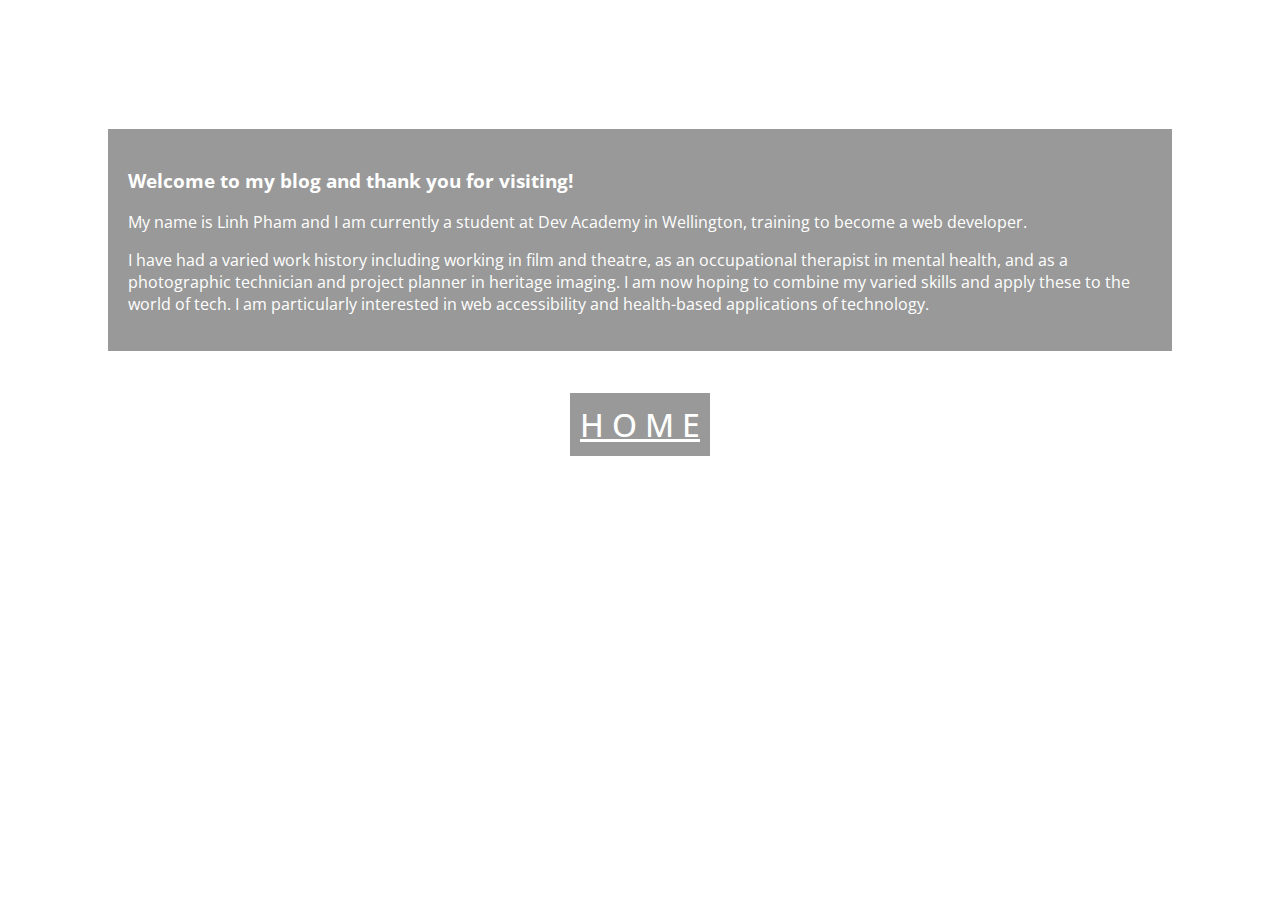
<file: blog/about-me.html>
<!DOCTYPE html>
<html>

<head>
    <title>About Me</title>
    <meta charset="UTF-8">
    <link href="../styles/blog-pages.css" rel="stylesheet" type="text/css">
    <link href="https://fonts.googleapis.com/css?family=Open+Sans" rel="stylesheet">
</head>

<body id="about-me-background">
    <h1>A B O U T M E</h1>
    <div class="container">
        <h3>Welcome to my blog and thank you for visiting!</h3>
        <p>My name is Linh Pham and I am currently a student at Dev Academy in Wellington, training to become a web developer.</p>
        <p>I have had a varied work history including working in film and theatre, as an occupational therapist in mental health, and as a photographic technician and project planner in heritage imaging. I am now hoping to combine my varied skills and apply these to the world of tech. I am particularly interested in web accessibility and health-based applications of technology. </p>
               
    </div>
    <br>

    <a href="../index.html"><button class="home-button" type=button>H O M E</button></a>

</body>

</html>
</file>
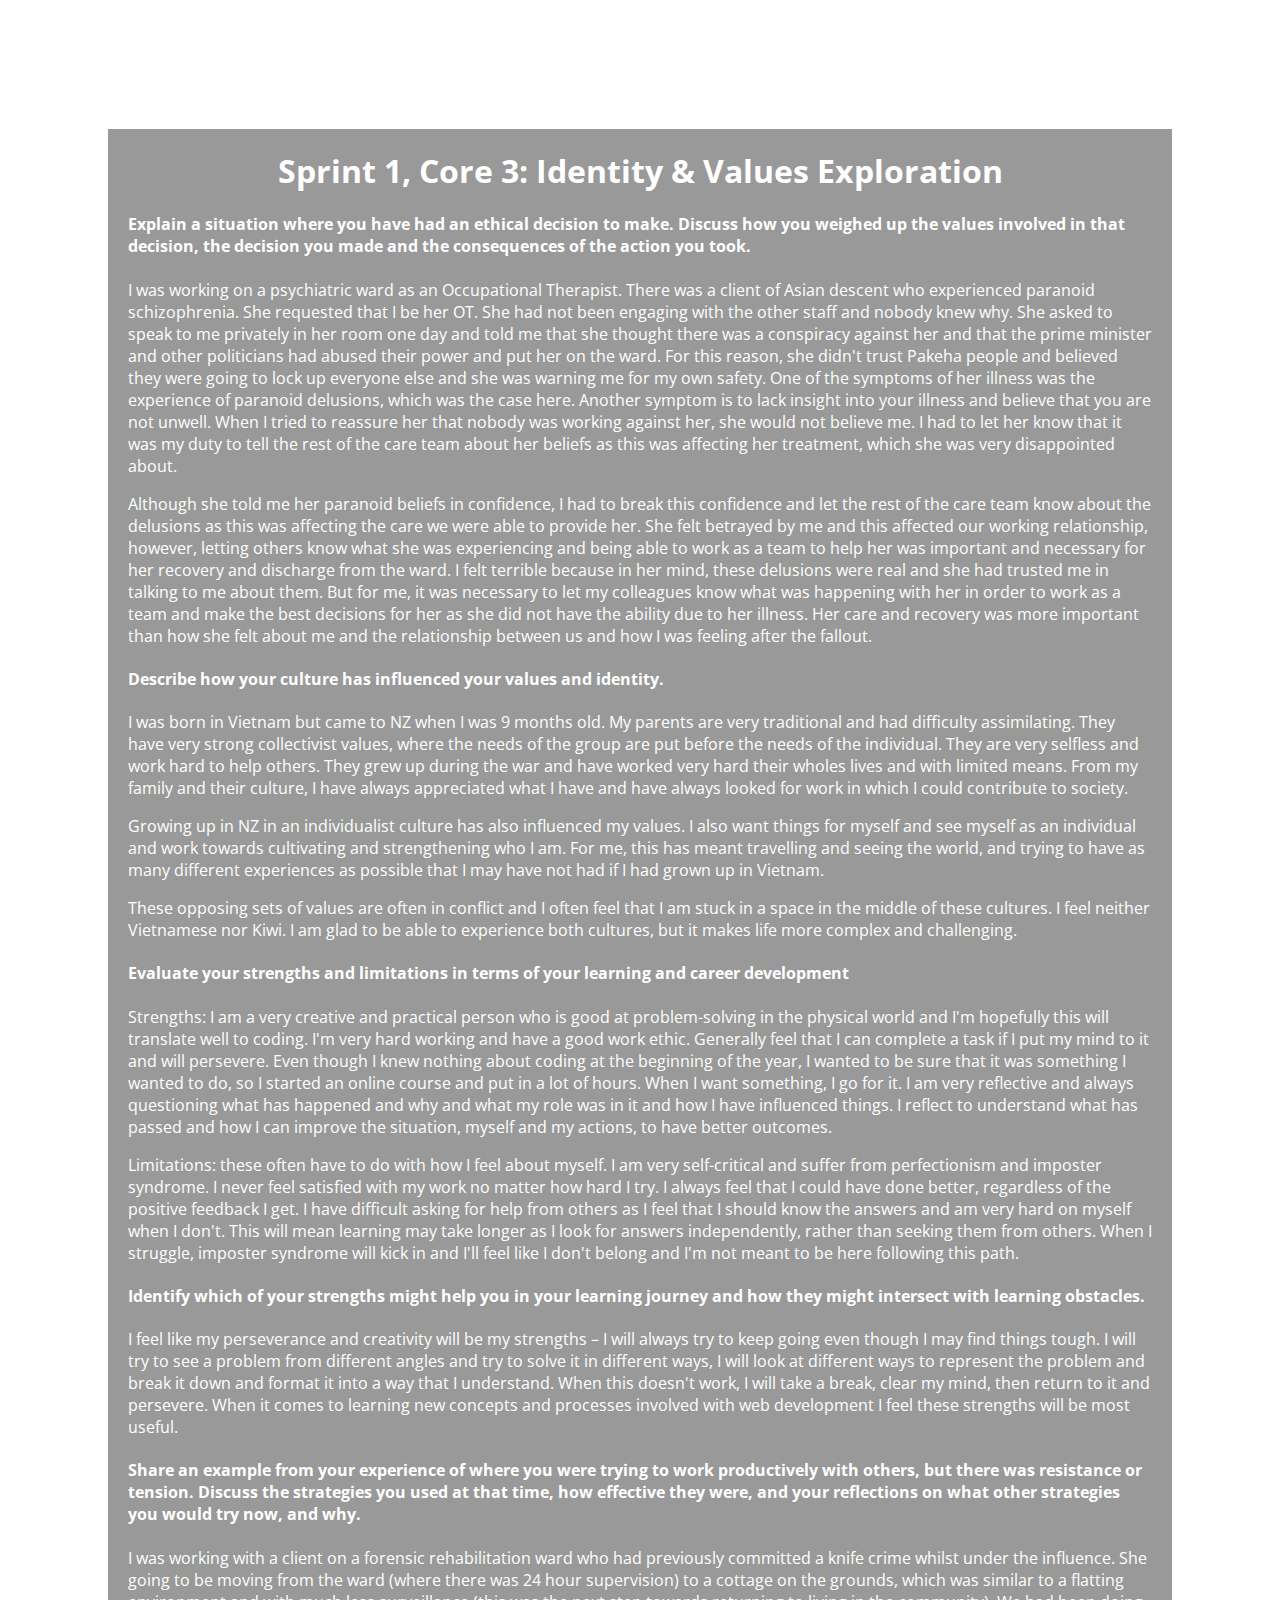
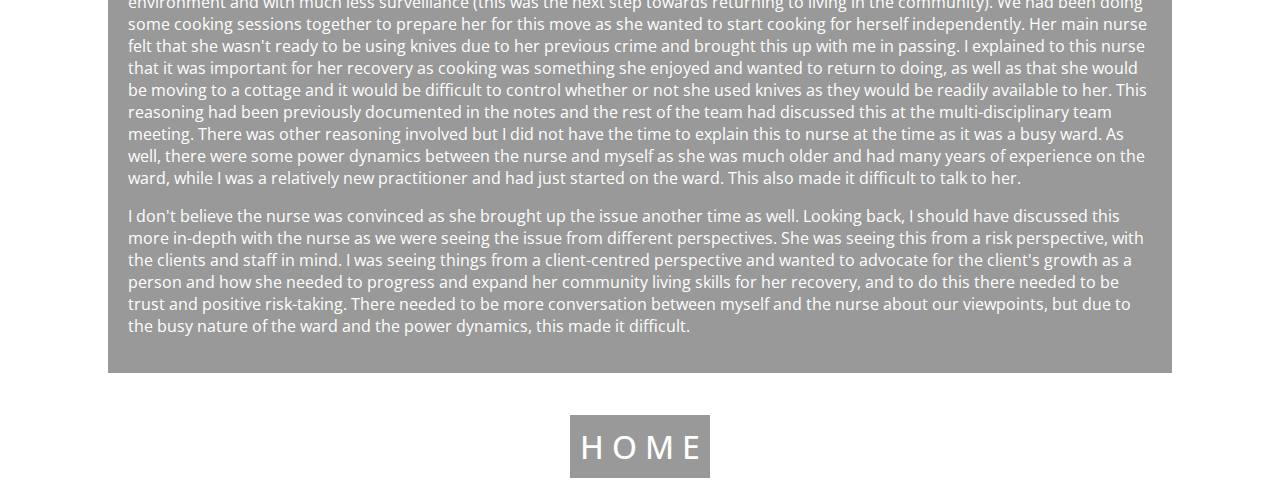
<file: blog/cultural-blog.html>
<!DOCTYPE html>
<html>

<head>
    <title>Cultural Blog</title>
    <meta charset="UTF-8">
    <link href="../styles/cultural-blog.css" rel="stylesheet" type="text/css">
    <link href="https://fonts.googleapis.com/css?family=Open+Sans" rel="stylesheet">
</head>

<body id="cultural-background">
    <h1>C U L T U R A L B L O G</h1>
 
    <div class="container">
        <h2>Sprint 1, Core 3: Identity & Values Exploration</h2>

        <h4>Explain a situation where you have had an ethical decision to make. Discuss how you weighed up the values involved in that decision, the decision you made and the consequences of the action you took.</h4>

        <p>I was working on a psychiatric ward as an Occupational Therapist. There was a client of Asian descent who experienced paranoid schizophrenia. She requested that I be her OT. She had not been engaging with the other staff and nobody knew why. She asked to speak to me privately in her room one day and told me that she thought there was a conspiracy against her and that the prime minister and other politicians had abused their power and put her on the ward. For this reason, she didn't trust Pakeha people and believed they were going to lock up everyone else and she was warning me for my own safety. One of the symptoms of her illness was the experience of paranoid delusions, which was the case here. Another symptom is to lack insight into your illness and believe that you are not unwell. When I tried to reassure her that nobody was working against her, she would not believe me. I had to let her know that it was my duty to tell the rest of the care team about her beliefs as this was affecting her treatment, which she was very disappointed about.<p>

        <p>Although she told me her paranoid beliefs in confidence, I had to break this confidence and let the rest of the care team know about the delusions as this was affecting the care we were able to provide her. She felt betrayed by me and this affected our working relationship, however, letting others know what she was experiencing and being able to work as a team to help her was important and necessary for her recovery and discharge from the ward. I felt terrible because in her mind, these delusions were real and she had trusted me in talking to me about them. But for me, it was necessary to let my colleagues know what was happening with her in order to work as a team and make the best decisions for her as she did not have the ability due to her illness. Her care and recovery was more important than how she felt about me and the relationship between us and how I was feeling after the fallout.</p>

        <h4>Describe how your culture has influenced your values and identity.</h4>
        
        <p>I was born in Vietnam but came to NZ when I was 9 months old. My parents are very traditional and had difficulty assimilating. They have very strong collectivist values, where the needs of the group are put before the needs of the individual. They are very selfless and work hard to help others. They grew up during the war and have worked very hard their wholes lives and with limited means. From my family and their culture, I have always appreciated what I have and have always looked for work in which I could contribute to society.<p> 
        
        <p>Growing up in NZ in an individualist culture has also influenced my values. I also want things for myself and see myself as an individual and work towards cultivating and strengthening who I am. For me, this has meant travelling and seeing the world, and trying to have as many different experiences as possible that I may have not had if I had grown up in Vietnam.</p>

        <p>These opposing sets of values are often in conflict and I often feel that I am stuck in a space in the middle of these cultures. I feel neither Vietnamese nor Kiwi. I am glad to be able to experience both cultures, but it makes life more complex and challenging.</p>

        <h4>Evaluate your strengths and limitations in terms of your learning and career development</h4>

        <p>Strengths: I am a very creative and practical person who is good at problem-solving in the physical world and I'm hopefully this will translate well to coding. I'm very hard working and have a good work ethic. Generally feel that I can complete a task if I put my mind to it and will persevere. Even though I knew nothing about coding at the beginning of the year, I wanted to be sure that it was something I wanted to do, so I started an online course and put in a lot of hours. When I want something, I go for it. I am very reflective and always questioning what has happened and why and what my role was in it and how I have influenced things. I reflect to understand what has passed and how I can improve the situation, myself and my actions, to have better outcomes.</p>

        <p>Limitations: these often have to do with how I feel about myself. I am very self-critical and suffer from perfectionism and imposter syndrome. I never feel satisfied with my work no matter how hard I try. I always feel that I could have done better, regardless of the positive feedback I get. I have difficult asking for help from others as I feel that I should know the answers and am very hard on myself when I don't. This will mean learning may take longer as I look for answers independently, rather than seeking them from others. When I struggle, imposter syndrome will kick in and I'll feel like I don't belong and I'm not meant to be here following this path.</p>
        
        <h4>Identify which of your strengths might help you in your learning journey and how they might intersect with learning obstacles.</h4>

        <p>I feel like my perseverance and creativity will be my strengths – I will always try to keep going even though I may find things tough. I will try to see a problem from different angles and try to solve it in different ways, I will look at different ways to represent the problem and break it down and format it into a way that I understand. When this doesn't work, I will take a break, clear my mind, then return to it and persevere. When it comes to learning new concepts and processes involved with web development I feel these strengths will be most useful.</p>

        <h4>Share an example from your experience of where you were trying to work productively with others, but there was
        resistance or tension. Discuss the strategies you used at that time, how effective they were, and your reflections on what other strategies you would try now, and why.</h4>

        <p>I was working with a client on a forensic rehabilitation ward who had previously committed a knife crime whilst under the influence. She going to be moving from the ward (where there was 24 hour supervision) to a cottage on the grounds, which was similar to a flatting environment and with much less surveillance (this was the next step towards returning to living in the community). We had been doing some cooking sessions together to prepare her for this move as she wanted to start cooking for herself independently. Her main nurse felt that she wasn't ready to be using knives due to her previous crime and brought this up with me in passing. I explained to this nurse that it was important for her recovery as cooking was something she enjoyed and wanted to return to doing, as well as that she would be moving to a cottage and it would be difficult to control whether or not she used knives as they would be readily available to her. This reasoning had been previously documented in the notes and the rest of the team had discussed this at the multi-disciplinary team meeting. There was other reasoning involved but I did not have the time to explain this to nurse at the time as it was a busy ward. As well, there were some power dynamics between the nurse and myself as she was much older and had many years of experience on the ward, while I was a relatively new practitioner and had just started on the ward. This also made it difficult to talk to her.</p>

        <p>I don't believe the nurse was convinced as she brought up the issue another time as well. Looking back, I should have discussed this more in-depth with the nurse as we were seeing the issue from different perspectives. She was seeing this from a risk perspective, with the clients and staff in mind. I was seeing things from a client-centred perspective and wanted to advocate for the client's growth as a person and how she needed to progress and expand her community living skills for her recovery, and to do this there needed to be trust and positive risk-taking. There needed to be more conversation between myself and the nurse about our viewpoints, but due to the busy nature of the ward and the power dynamics, this made it difficult.</p>
        
    </div>
    <br>
    <div class="center-div"><a href="../index.html"><button class="home-button" type=button>H O M E</button></a></div>
    
    <!--Start of next entry
    <div class="container">
        <h4>2nd Blog Entry</h4>
        <p></p>
    </div>
    -->


</body>

</html>
</file>
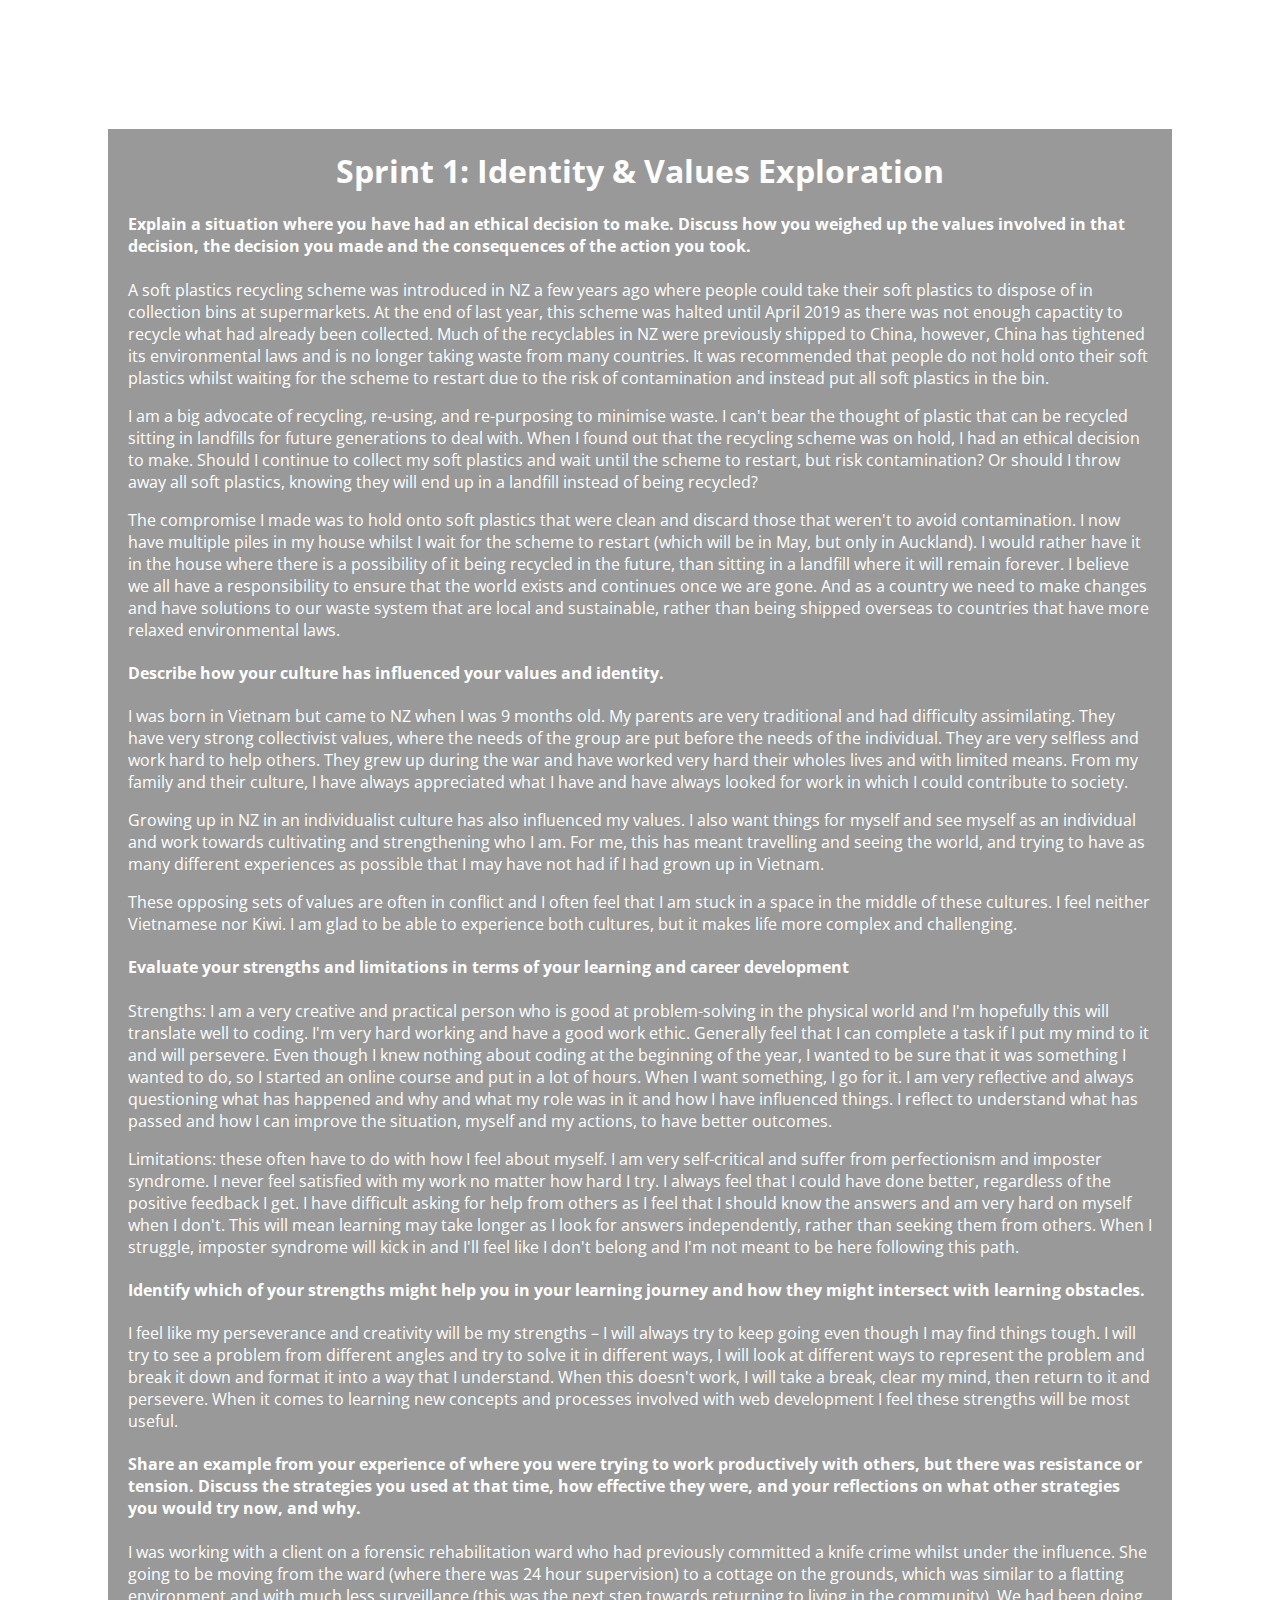
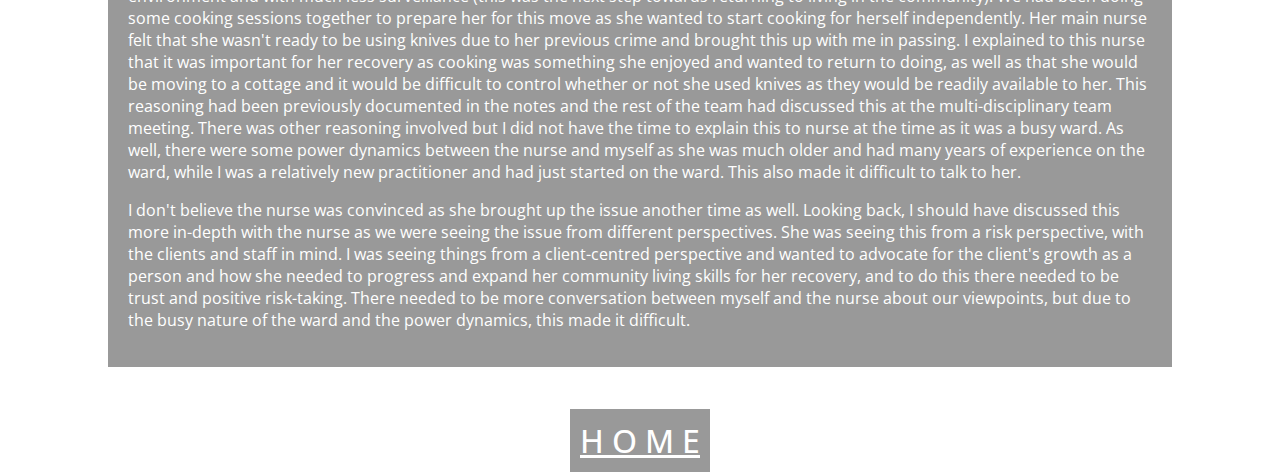
<file: blog/sprint1-cultural.html>
<!DOCTYPE html>
<html>

<head>
    <meta charset="UTF-8">
    <meta name="viewport" content="width=device-width, initial-scale=1.0">
    <meta http-equiv="X-UA-Compatible" content="ie=edge">
    <link href="../styles/blog-pages.css" rel="stylesheet" type="text/css">
    <link href="https://fonts.googleapis.com/css?family=Open+Sans" rel="stylesheet">
    <title>Sprint 1 Cultural Blog Entry</title>
</head>

<body id="cultural-background">
    <h1>C U L T U R A L B L O G</h1>
 
    <div class="container">
        <h2>Sprint 1: Identity & Values Exploration</h2>

        <h4>Explain a situation where you have had an ethical decision to make. Discuss how you weighed up the values involved in that decision, the decision you made and the consequences of the action you took.</h4>

        <p>A soft plastics recycling scheme was introduced in NZ a few years ago where people could take their soft plastics to dispose of in collection bins at supermarkets. At the end of last year, this scheme was halted until April 2019 as there was not enough capactity to recycle what had already been collected. Much of the recyclables in NZ were previously shipped to China, however, China has tightened its environmental laws and is no longer taking waste from many countries. It was recommended that people do not hold onto their soft plastics whilst waiting for the scheme to restart due to the risk of contamination and instead put all soft plastics in the bin. </p>

        <p>I am a big advocate of recycling, re-using, and re-purposing to minimise waste. I can't bear the thought of plastic that can be recycled sitting in landfills for future generations to deal with. When I found out that the recycling scheme was on hold, I had an ethical decision to make. Should I continue to collect my soft plastics and wait until the scheme to restart, but risk contamination? Or should I throw away all soft plastics, knowing they will end up in a landfill instead of being recycled?</p>
        
        <p>The compromise I made was to hold onto soft plastics that were clean and discard those that weren't to avoid contamination. I now have multiple piles in my house whilst I wait for the scheme to restart (which will be in May, but only in Auckland). I would rather have it in the house where there is a possibility of it being recycled in the future, than sitting in a landfill where it will remain forever. I believe we all have a responsibility to ensure that the world exists and continues once we are gone. And as a country we need to make changes and have solutions to our waste system that are local and sustainable, rather than being shipped overseas to countries that have more relaxed environmental laws.</p>

        <h4>Describe how your culture has influenced your values and identity.</h4>
        
        <p>I was born in Vietnam but came to NZ when I was 9 months old. My parents are very traditional and had difficulty assimilating. They have very strong collectivist values, where the needs of the group are put before the needs of the individual. They are very selfless and work hard to help others. They grew up during the war and have worked very hard their wholes lives and with limited means. From my family and their culture, I have always appreciated what I have and have always looked for work in which I could contribute to society.<p> 
        
        <p>Growing up in NZ in an individualist culture has also influenced my values. I also want things for myself and see myself as an individual and work towards cultivating and strengthening who I am. For me, this has meant travelling and seeing the world, and trying to have as many different experiences as possible that I may have not had if I had grown up in Vietnam.</p>

        <p>These opposing sets of values are often in conflict and I often feel that I am stuck in a space in the middle of these cultures. I feel neither Vietnamese nor Kiwi. I am glad to be able to experience both cultures, but it makes life more complex and challenging.</p>

        <h4>Evaluate your strengths and limitations in terms of your learning and career development</h4>

        <p>Strengths: I am a very creative and practical person who is good at problem-solving in the physical world and I'm hopefully this will translate well to coding. I'm very hard working and have a good work ethic. Generally feel that I can complete a task if I put my mind to it and will persevere. Even though I knew nothing about coding at the beginning of the year, I wanted to be sure that it was something I wanted to do, so I started an online course and put in a lot of hours. When I want something, I go for it. I am very reflective and always questioning what has happened and why and what my role was in it and how I have influenced things. I reflect to understand what has passed and how I can improve the situation, myself and my actions, to have better outcomes.</p>

        <p>Limitations: these often have to do with how I feel about myself. I am very self-critical and suffer from perfectionism and imposter syndrome. I never feel satisfied with my work no matter how hard I try. I always feel that I could have done better, regardless of the positive feedback I get. I have difficult asking for help from others as I feel that I should know the answers and am very hard on myself when I don't. This will mean learning may take longer as I look for answers independently, rather than seeking them from others. When I struggle, imposter syndrome will kick in and I'll feel like I don't belong and I'm not meant to be here following this path.</p>
        
        <h4>Identify which of your strengths might help you in your learning journey and how they might intersect with learning obstacles.</h4>

        <p>I feel like my perseverance and creativity will be my strengths – I will always try to keep going even though I may find things tough. I will try to see a problem from different angles and try to solve it in different ways, I will look at different ways to represent the problem and break it down and format it into a way that I understand. When this doesn't work, I will take a break, clear my mind, then return to it and persevere. When it comes to learning new concepts and processes involved with web development I feel these strengths will be most useful.</p>

        <h4>Share an example from your experience of where you were trying to work productively with others, but there was
        resistance or tension. Discuss the strategies you used at that time, how effective they were, and your reflections on what other strategies you would try now, and why.</h4>

        <p>I was working with a client on a forensic rehabilitation ward who had previously committed a knife crime whilst under the influence. She going to be moving from the ward (where there was 24 hour supervision) to a cottage on the grounds, which was similar to a flatting environment and with much less surveillance (this was the next step towards returning to living in the community). We had been doing some cooking sessions together to prepare her for this move as she wanted to start cooking for herself independently. Her main nurse felt that she wasn't ready to be using knives due to her previous crime and brought this up with me in passing. I explained to this nurse that it was important for her recovery as cooking was something she enjoyed and wanted to return to doing, as well as that she would be moving to a cottage and it would be difficult to control whether or not she used knives as they would be readily available to her. This reasoning had been previously documented in the notes and the rest of the team had discussed this at the multi-disciplinary team meeting. There was other reasoning involved but I did not have the time to explain this to nurse at the time as it was a busy ward. As well, there were some power dynamics between the nurse and myself as she was much older and had many years of experience on the ward, while I was a relatively new practitioner and had just started on the ward. This also made it difficult to talk to her.</p>

        <p>I don't believe the nurse was convinced as she brought up the issue another time as well. Looking back, I should have discussed this more in-depth with the nurse as we were seeing the issue from different perspectives. She was seeing this from a risk perspective, with the clients and staff in mind. I was seeing things from a client-centred perspective and wanted to advocate for the client's growth as a person and how she needed to progress and expand her community living skills for her recovery, and to do this there needed to be trust and positive risk-taking. There needed to be more conversation between myself and the nurse about our viewpoints, but due to the busy nature of the ward and the power dynamics, this made it difficult.</p>
        
    </div>
    <br>
    <a href="../index.html"><button class="home-button" type=button>H O M E</button></a>

</body>

</html>
</file>
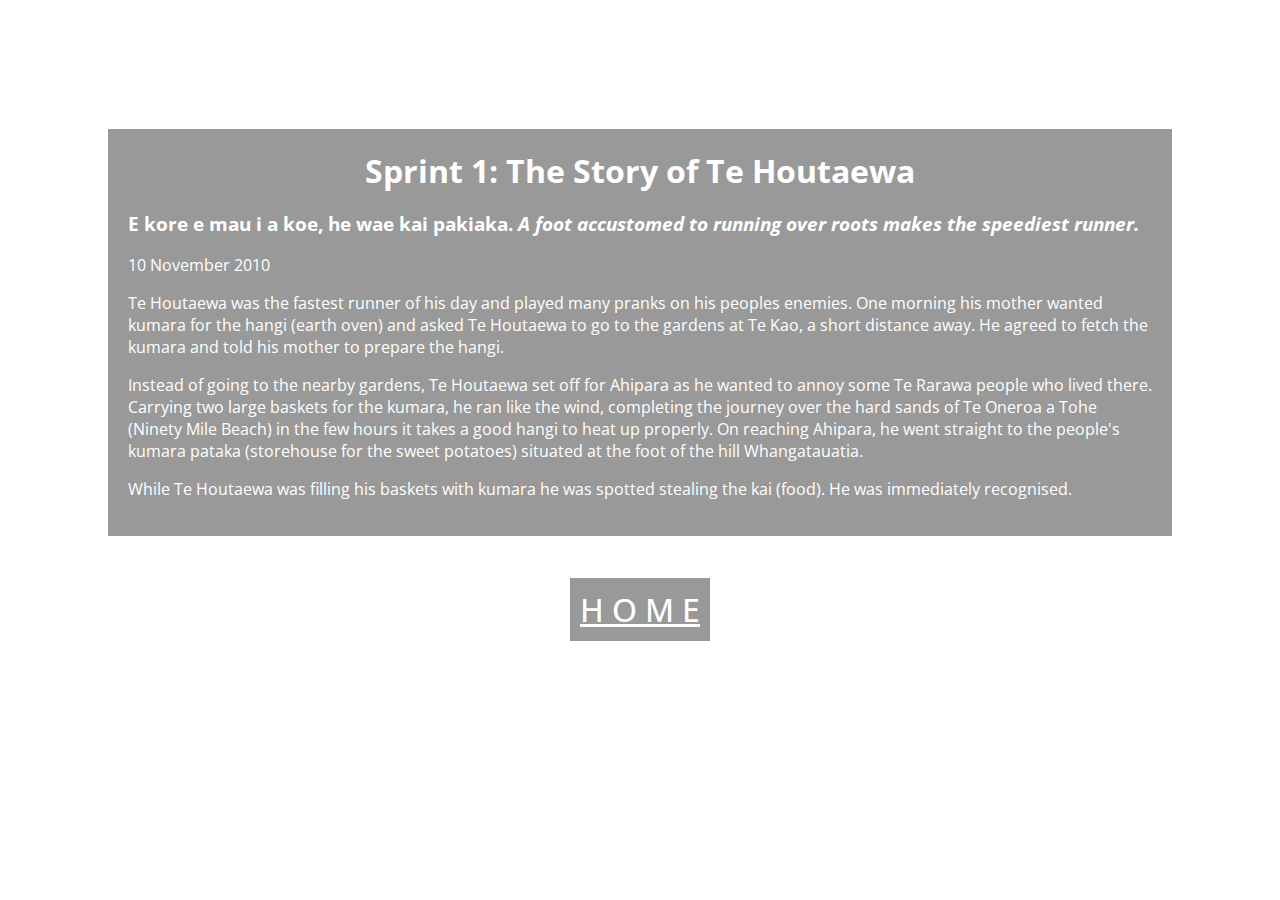
<file: blog/sprint1-technical.html>
<!DOCTYPE html>
<html>

<head>
    <title>Sprint 1 Technical Blog Entry</title>
    <meta charset="UTF-8">
    <link href="../styles/blog-pages.css" rel="stylesheet" type="text/css">
    <link href="https://fonts.googleapis.com/css?family=Open+Sans" rel="stylesheet">
</head>

<body id="technical-background">
    <h1>T E C H N I C A L B L O G</h1>
    <div class="container">
    <h2>Sprint 1: The Story of Te Houtaewa</h2>
    <h3>E kore e mau i a koe, he wae kai pakiaka. <em>A foot accustomed to running over roots makes the speediest
        runner.</em></h3>
    <p>10 November 2010</p>
    
    <p>
        Te Houtaewa was the fastest runner of his day and played many pranks on his peoples enemies. One morning his
        mother wanted kumara for the hangi (earth oven) and asked Te Houtaewa to go to the gardens at Te Kao, a short
        distance away. He agreed to fetch the kumara and told his mother to prepare the hangi.
    </p>
    <p>
        Instead of going to the nearby gardens, Te Houtaewa set off for Ahipara as he wanted to annoy some Te Rarawa
        people who lived there. Carrying two large baskets for the kumara, he ran like the wind, completing the journey
        over the hard sands of Te Oneroa a Tohe (Ninety Mile Beach) in the few hours it takes a good hangi to heat up
        properly. On reaching Ahipara, he went straight to the people's kumara pataka (storehouse for the sweet
        potatoes) situated at the foot of the hill Whangatauatia.
    </p>
    <p>
        While Te Houtaewa was filling his baskets with kumara he was spotted stealing the kai (food). He was immediately
        recognised.
    </p>
    
    <!-- this is a comment. -->

    </div>
    <br>


    <a href="../index.html"><button class="home-button" type=button>H O M E</button></a>

</body>

</html>
</file>
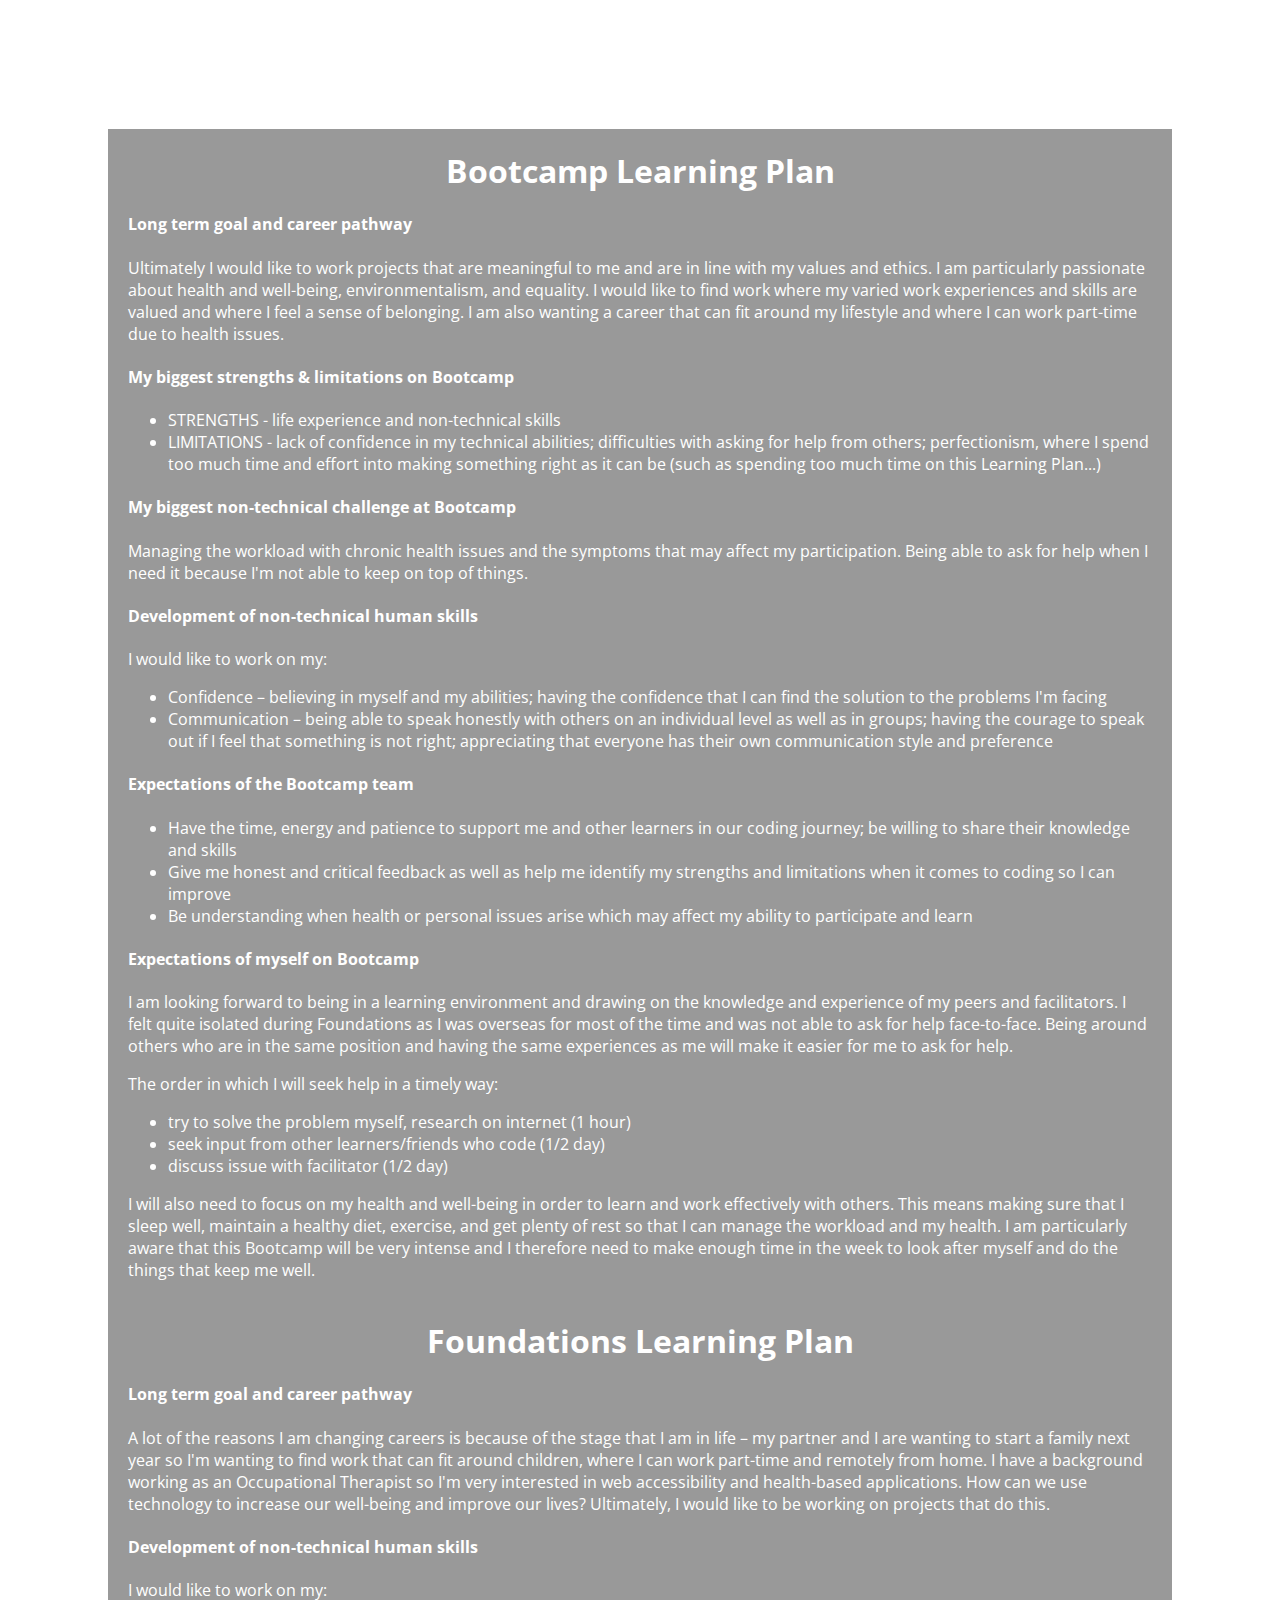
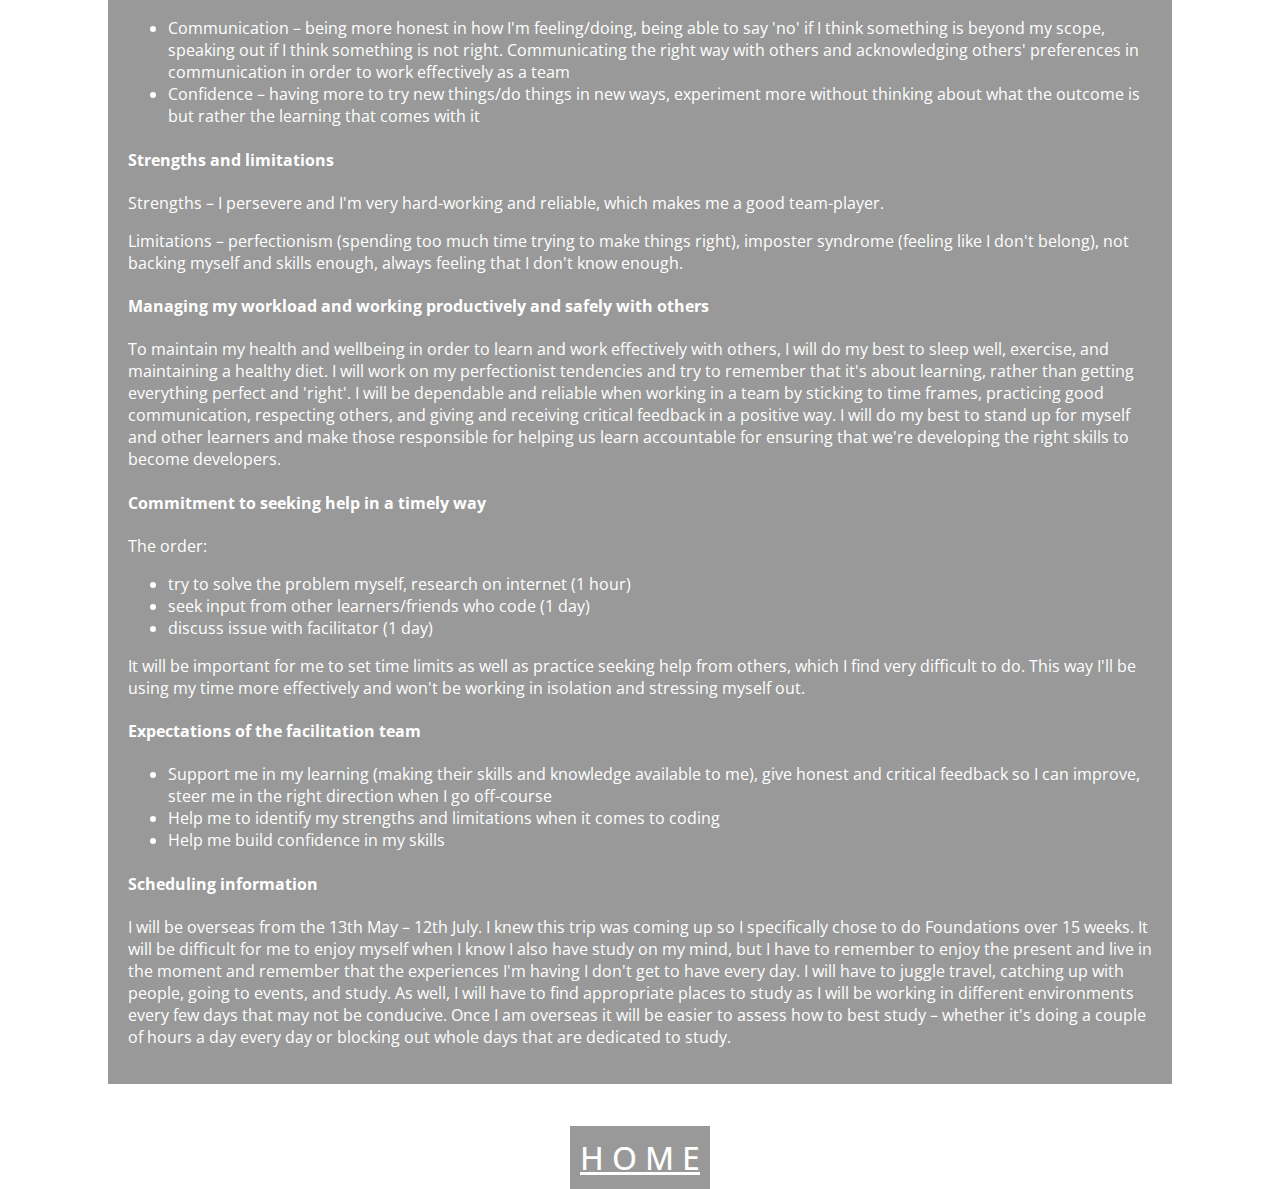
<file: blog/sprint2-cultural.html>
<!DOCTYPE html>
<html> 
    <head>
        <meta charset="utf-8">
        <meta http-equiv="X-UA-Compatible" content="IE=edge">
        <meta name="viewport" content="width=device-width, initial-scale=1">
        <title>Sprint 2 Cultural Blog Entry</title>
        <link href="../styles/blog-pages.css" rel="stylesheet" type="text/css">
        <link href="https://fonts.googleapis.com/css?family=Open+Sans" rel="stylesheet">
    </head>
    <body id="cultural-background">
        <h1>C U L T U R A L B L O G</h1>
        
        <div class="container">
            <h2>Bootcamp Learning Plan</h2>
            <h4>Long term goal and career pathway</h4>
            <p>
                Ultimately I would like to work projects that are meaningful to me and are in line with my values and ethics. I am particularly passionate about health and well-being, environmentalism, and equality. I would like to find work where my varied work experiences and skills are valued and where I feel a sense of belonging. I am also wanting a career that can fit around my lifestyle and where I can work part-time due to health issues.
            </p>

            <h4>My biggest strengths & limitations on Bootcamp</h4>
            <ul>
                <li>STRENGTHS - life experience and non-technical skills</li>
                <li>LIMITATIONS - lack of confidence in my technical abilities; difficulties with asking for help from others; perfectionism, where I spend too much time and effort into making something right as it can be (such as spending too much time on this Learning Plan...)</li>
            </ul>

            <h4>My biggest non-technical challenge at Bootcamp</h4>
            <p>
                Managing the workload with chronic health issues and the symptoms that may affect my participation. Being able to ask for help when I need it because I'm not able to keep on top of things.
            </p>

            <h4>Development of non-technical human skills</h4>
            <p>I would like to work on my:</p>
            <ul>
                <li>Confidence – believing in myself and my abilities; having the confidence that I can find the solution to the problems I'm facing</li>
                <li>Communication – being able to speak honestly with others on an individual level as well as in groups; having the courage to speak out if I feel that something is not right; appreciating that everyone has their own communication style and preference</li>
            </ul>
          
            <h4>Expectations of the Bootcamp team</h4>
            <ul>
                <li>Have the time, energy and patience to support me and other learners in our coding journey; be willing to share their knowledge and skills</li>
                <li>Give me honest and critical feedback as well as help me identify my strengths and limitations when it comes to coding so I can improve</li>
                <li>Be understanding when health or personal issues arise which may affect my ability to participate and learn</li>
            </ul>

            <h4>Expectations of myself on Bootcamp</h4>
            <p>
                I am looking forward to being in a learning environment and drawing on the knowledge and experience of my peers and facilitators. I felt quite isolated during Foundations as I was overseas for most of the time and was not able to ask for help face-to-face. Being around others who are in the same position and having the same experiences as me will make it easier for me to ask for help.
            </p>
            
            <p>The order in which I will seek help in a timely way:</p>
            <ul>
                <li>try to solve the problem myself, research on internet (1 hour)</li>
                <li>seek input from other learners/friends who code (1/2 day)</li>
                <li>discuss issue with facilitator (1/2 day)</li>
            </ul>

            <p>
                I will also need to focus on my health and well-being in order to learn and work effectively with others. This means making sure that I sleep well, maintain a healthy diet, exercise, and get plenty of rest so that I can manage the workload and my health. I am particularly aware that this Bootcamp will be very intense and I therefore need to make enough time in the week to look after myself and do the things that keep me well.
            </p>
            <br>
       
            <h2>Foundations Learning Plan</h2>
            <h4>Long term goal and career pathway</h4>
            <p>A lot of the reasons I am changing careers is because of the stage that I am in life – my partner and I are wanting to start a family next year so I'm wanting to find work that can fit around children, where I can work part-time and remotely from home. I have a background working as an Occupational Therapist so I'm very interested in web accessibility and health-based applications. How can we use technology to increase our well-being and improve our lives? Ultimately, I would like to be working on projects that do this.</p>

            <h4>Development of non-technical human skills</h4>
            <p>I would like to work on my:</p>
            <ul>
                <li> Communication – being more honest in how I'm feeling/doing, being able to say 'no' if I think something is beyond my scope, speaking out if I think something is not right. Communicating the right way with others and acknowledging others' preferences in communication in order to work effectively as a team</li>
                <li>Confidence – having more to try new things/do things in new ways, experiment more without thinking about what the outcome is but rather the learning that comes with it</li>
            </ul>

            <h4>Strengths and limitations</h4>
            <p>Strengths – I persevere and I'm very hard-working and reliable, which makes me a good team-player.</p>
            <p>Limitations – perfectionism (spending too much time trying to make things right), imposter syndrome (feeling like I don't belong), not backing myself and skills enough, always feeling that I don't know enough.</p>

            <h4>Managing my workload and working productively and safely with others</h4>
            <p>To maintain my health and wellbeing in order to learn and work effectively with others, I will do my best to sleep well, exercise, and maintaining a healthy diet. I will work on my perfectionist tendencies and try to remember that it's about learning, rather than getting everything perfect and 'right'. I will be dependable and reliable when working in a team by sticking to time frames, practicing good communication, respecting others, and giving and receiving critical feedback in a positive way. I will do my best to stand up for myself and other learners and make those responsible for helping us learn accountable for ensuring that we're developing the right skills to become developers.</p>
            
            <h4>Commitment to seeking help in a timely way</h4>
            <p>The order:</p>
            <ul>
                <li>try to solve the problem myself, research on internet (1 hour)</li>
                <li>seek input from other learners/friends who code (1 day)</li>
                <li>discuss issue with facilitator (1 day)</li>
            </ul>
            <p>It will be important for me to set time limits as well as practice seeking help from others, which I find very difficult to do. This way I'll be using my time more effectively and won't be working in isolation and stressing myself out.</p>

            <h4>Expectations of the facilitation team</h4>
            <ul>
                <li>Support me in my learning (making their skills and knowledge available to me), give honest and critical feedback
                    so I
                    can improve, steer me in the right direction when I go off-course</li>
                <li>Help me to identify my strengths and limitations when it comes to coding</li>
                <li>Help me build confidence in my skills</li>
            </ul>

            <h4>Scheduling information</h4>
            <p>I will be overseas from the 13th May – 12th July. I knew this trip was coming up so I specifically chose to do Foundations over 15 weeks. It will be difficult for me to enjoy myself when I know I also have study on my mind, but I have to remember to enjoy the present and live in the moment and remember that the experiences I'm having I don't get to have every day. I will have to juggle travel, catching up with people, going to events, and study. As well, I will have to find appropriate places to study as I will be working in different environments every few days that may not be conducive. Once I am overseas it will be easier to assess how to best study – whether it's doing a couple of hours a day every day or blocking out whole days that are dedicated to study.</p>
        
        </div>
        <br>
        <a href="../index.html"><button class="home-button" type=button>H O M E</button></a>
        
    </body>
</html>
</file>
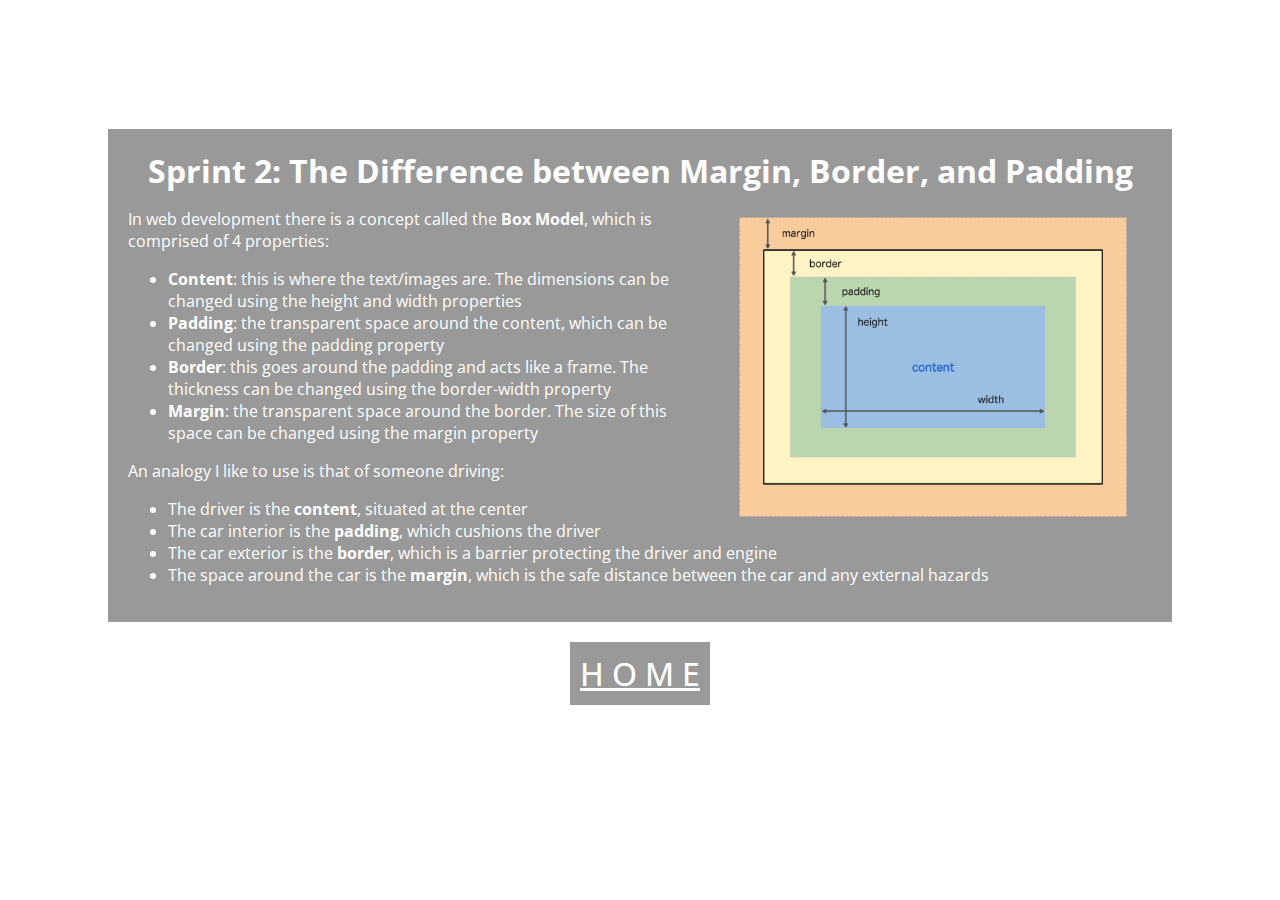
<file: blog/sprint2-technical.html>
<!DOCTYPE html>
<html>

<head>
    <meta charset="UTF-8">
    <meta name="viewport" content="width=device-width, initial-scale=1.0">
    <meta http-equiv="X-UA-Compatible" content="ie=edge">
    <link href="../styles/blog-pages.css" rel="stylesheet" type="text/css">
    <link href="https://fonts.googleapis.com/css?family=Open+Sans" rel="stylesheet">
    <title>Sprint 2 Technical Blog Entry</title>
</head>

<body id="technical-background">
    <h1>T E C H N I C A L B L O G</h1>
    <div class="container">
        <h2>Sprint 2: The Difference between Margin, Border, and Padding</h2>
        <img src="../images/box-model.png" id="box-model">
        <div>
        <p>In web development there is a concept called the <strong>Box Model</strong>, which is comprised of 4 properties:
            <ul>
                <li><strong>Content</strong>: this is where the text/images are. The dimensions can be changed using the height and width properties</li>
                <li><strong>Padding</strong>: the transparent space around the content, which can be changed using the padding property</li>
                <li><strong>Border</strong>: this goes around the padding and acts like a frame. The thickness can be changed using the border-width property</li>
                <li><strong>Margin</strong>: the transparent space around the border. The size of this space can be changed using the margin property</li>
            </ul>
        </p>
        <p>An analogy I like to use is that of someone driving:
            <ul>
                <li>The driver is the <strong>content</strong>, situated at the center</li>
                <li>The car interior is the <strong>padding</strong>, which cushions the driver</li>
                <li>The car exterior is the <strong>border</strong>, which is a barrier protecting the driver and engine</li>
                <li>The space around the car is the <strong>margin</strong>, which is the safe distance between the car and any external hazards
                </li>
            </ul>
        </p>
        </div>
        
        
        
    </div>    
      
    <a href="../index.html"><button class="home-button clear" type=button>H O M E</button></a>

</body>

</html>
</file>
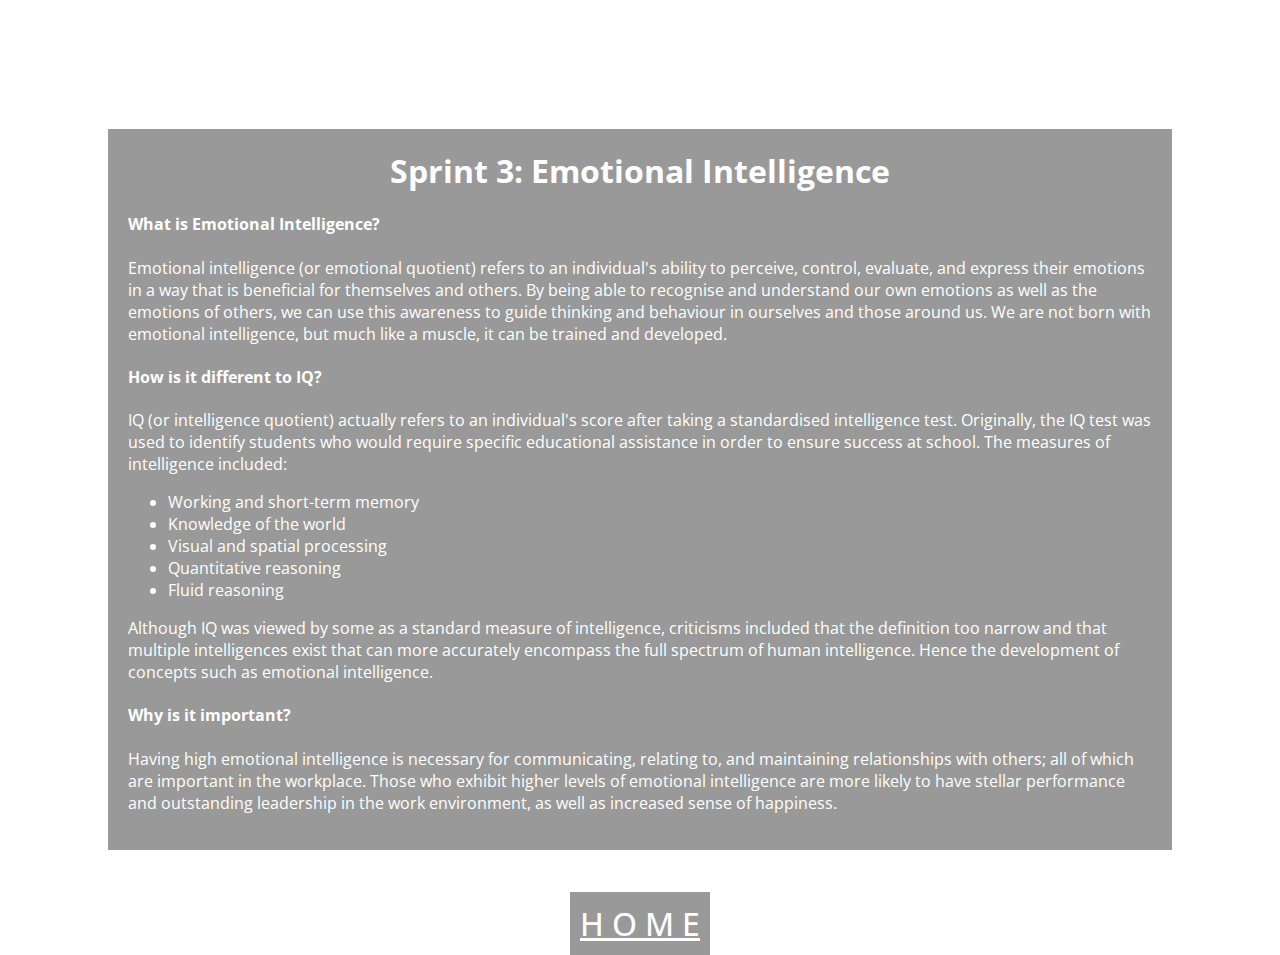
<file: blog/sprint3-cultural.html>
<!DOCTYPE html>
<html>

<head>
    <meta charset="utf-8">
    <meta http-equiv="X-UA-Compatible" content="IE=edge">
    <meta name="viewport" content="width=device-width, initial-scale=1">
    <title>Sprint 3 Cultural Blog Entry</title>
    <link href="../styles/blog-pages.css" rel="stylesheet" type="text/css">
    <link href="https://fonts.googleapis.com/css?family=Open+Sans" rel="stylesheet">
</head>

<body id="cultural-background">
    <h1>C U L T U R A L B L O G</h1>

    <div class="container">
        <h2>Sprint 3: Emotional Intelligence</h2>

        <h4>What is Emotional Intelligence?</h4>

        <p>Emotional intelligence (or emotional quotient) refers to an individual's ability to perceive, control, evaluate, and express their emotions in a way that is beneficial for themselves and others. By being able to recognise and understand our own emotions as well as the emotions of others, we can use this awareness to guide thinking and behaviour in ourselves and those around us. We are not born with emotional intelligence, but much like a muscle, it can be trained and developed.</p>

        <h4>How is it different to IQ?</h4>
    
        <p>IQ (or intelligence quotient) actually refers to an individual's score after taking a standardised intelligence test. Originally, the IQ test was used to identify students who would require specific educational assistance in order to ensure success at school. The measures of intelligence included:</p> 
        <ul>
            <li>Working and short-term memory</li>
            <li>Knowledge of the world</li>
            <li>Visual and spatial processing</li>
            <li>Quantitative reasoning</li>
            <li>Fluid reasoning</li>
        </ul>
        <p>Although IQ was viewed by some as a standard measure of intelligence, criticisms included that the definition too narrow and that multiple intelligences exist that can more accurately encompass the full spectrum of human intelligence. Hence the development of concepts such as emotional intelligence. </p>

        <h4>Why is it important?</h4>

        <p>Having high emotional intelligence is necessary for communicating, relating to, and maintaining relationships with others; all of which are important in the workplace. Those who exhibit higher levels of emotional intelligence are more likely to have stellar performance and outstanding leadership in the work environment, as well as increased sense of happiness.</p>

    </div>
    <br>
    <a href="../index.html"><button class="home-button" type=button>H O M E</button></a>

</body>

</html>
</file>
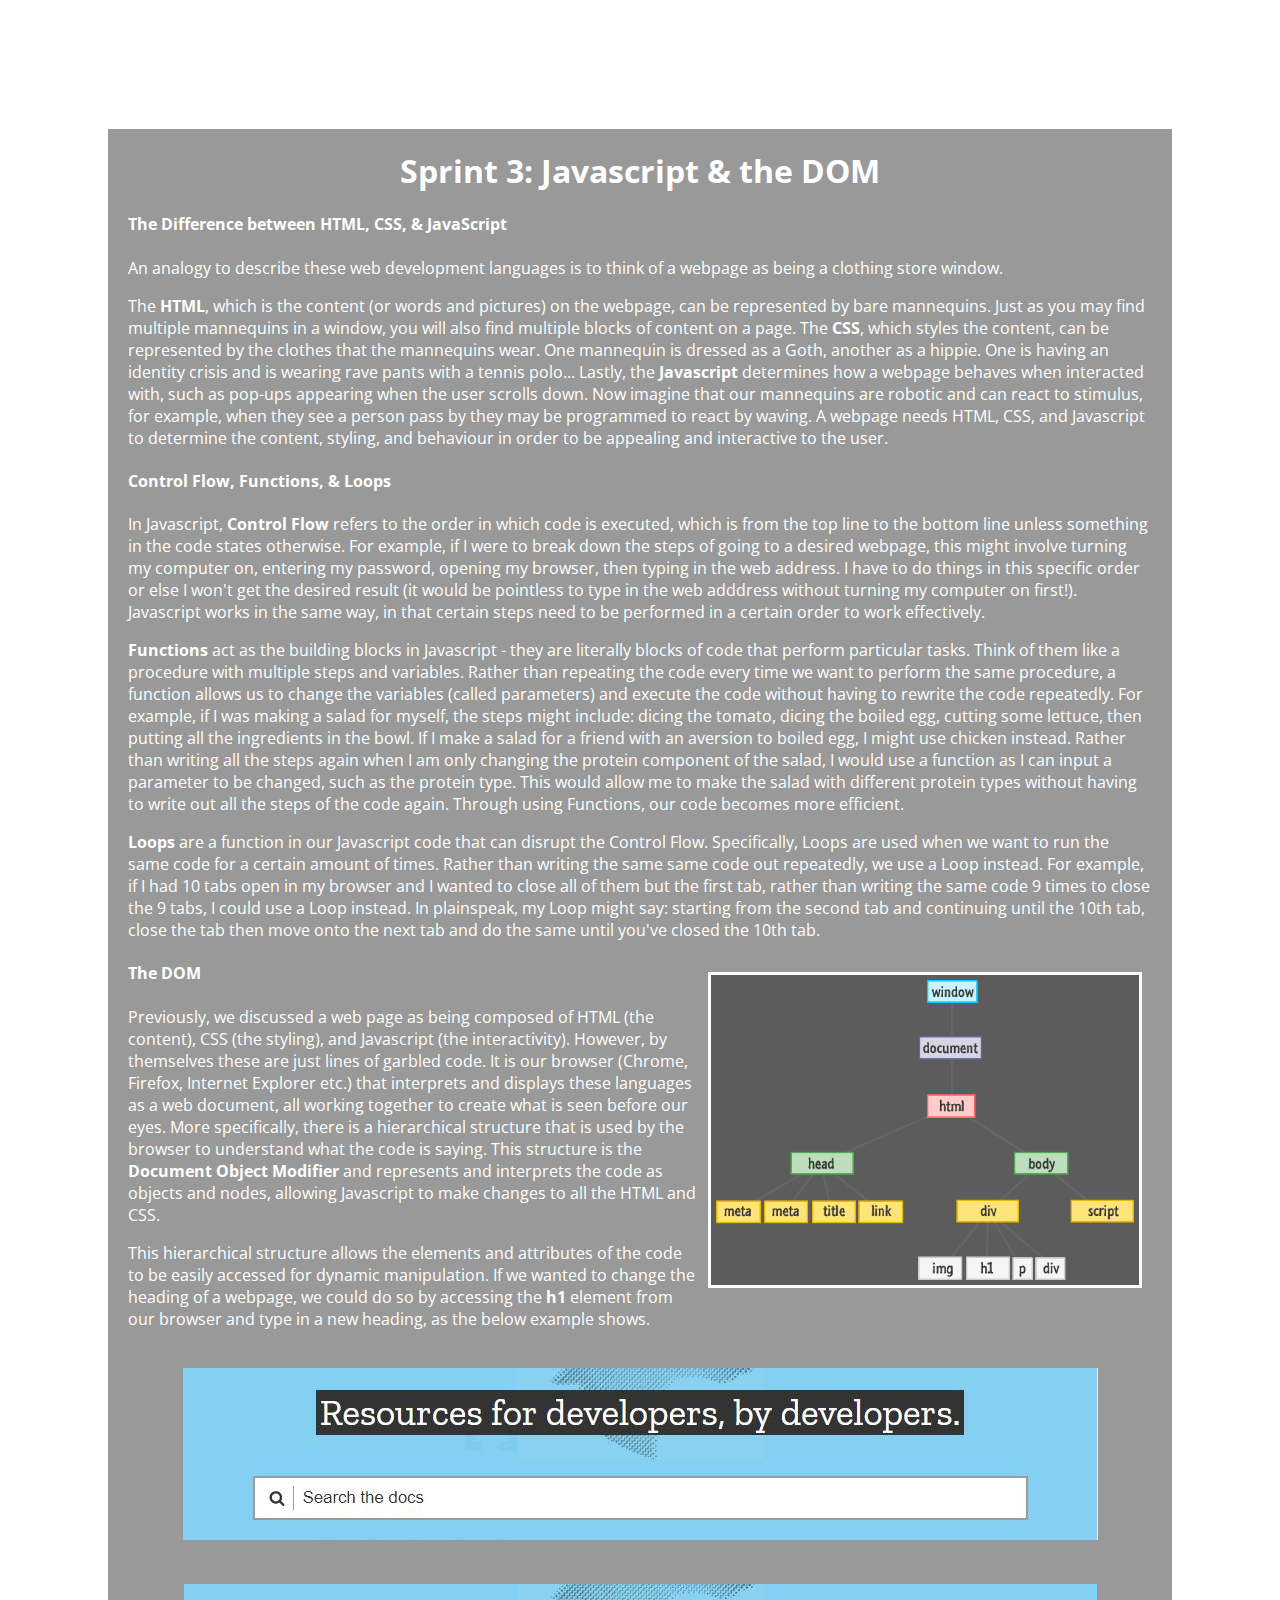
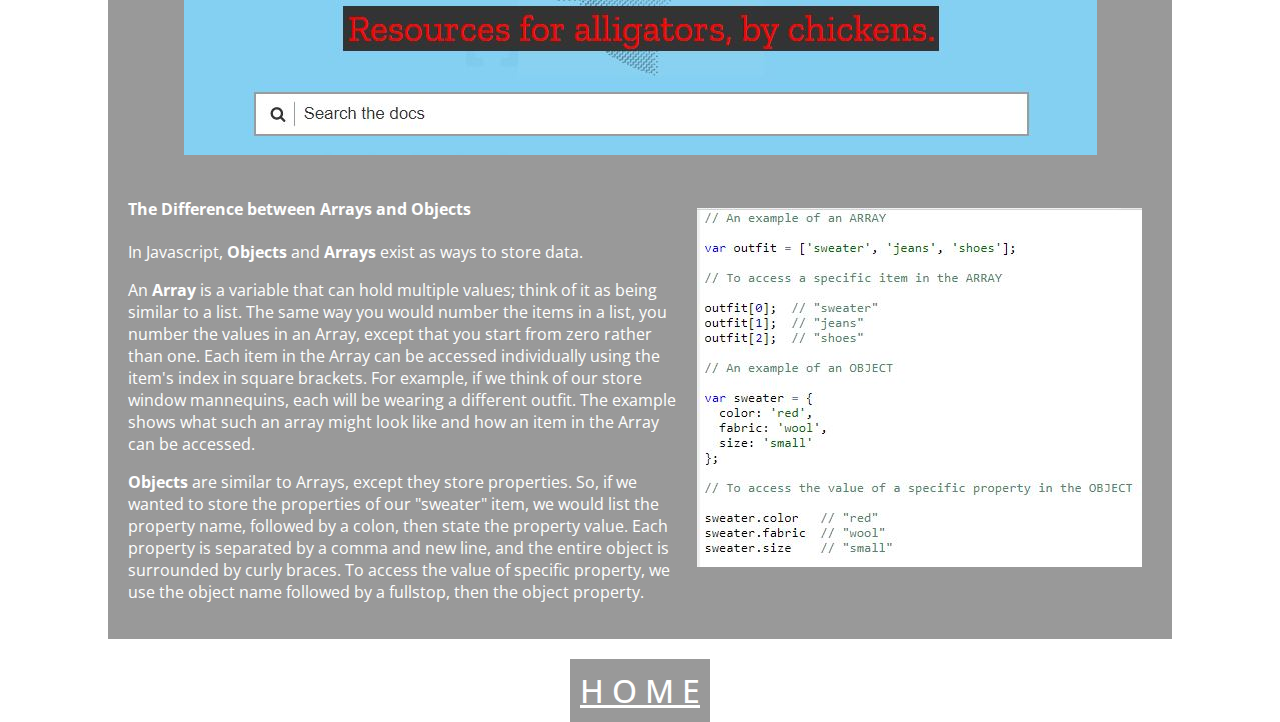
<file: blog/sprint3-technical.html>
<!DOCTYPE html>
<html>
<head>
    <meta charset="UTF-8">
    <meta name="viewport" content="width=device-width, initial-scale=1.0">
    <meta http-equiv="X-UA-Compatible" content="ie=edge">
    <link href="../styles/blog-pages.css" rel="stylesheet" type="text/css">
    <link href="https://fonts.googleapis.com/css?family=Open+Sans" rel="stylesheet">
    <title>Sprint 3 Technical Blog Entry</title>
</head>

<body id="technical-background">
    <h1>T E C H N I C A L B L O G</h1>
    <div class="container">
        <h2>Sprint 3: Javascript & the DOM</h2>
        
        <div>
            <h4>The Difference between HTML, CSS, & JavaScript</h4>
            <p>An analogy to describe these web development languages is to think of a webpage as being a clothing store window.</p>
                    
            <p>The <strong>HTML</strong>, which is the content (or words and pictures) on the webpage, can be represented by bare mannequins. Just as you may find multiple mannequins in a window, you will also find multiple blocks of content on a page. The <strong>CSS</strong>, which styles the content, can be represented by the clothes that the mannequins wear. One mannequin is dressed as a Goth, another as a hippie. One is having an identity crisis and is wearing rave pants with a tennis polo... Lastly, the <strong>Javascript</strong> determines how a webpage behaves when interacted with, such as pop-ups appearing when the user scrolls down. Now imagine that our mannequins are robotic and can react to stimulus, for example, when they see a person pass by they may be programmed to react by waving. A webpage needs HTML, CSS, and Javascript to determine the content, styling, and behaviour in order to be appealing and interactive to the user.</p>
        </div>

        <div>
            <h4>Control Flow, Functions, & Loops</h4>

            <p>In Javascript, <strong>Control Flow</strong> refers to the order in which code is executed, which is from the top line to the bottom line unless something in the code states otherwise. For example, if I were to break down the steps of going to a desired webpage, this might involve turning my computer on, entering my password, opening my browser, then typing in the web address. I have to do things in this specific order or else I won't get the desired result (it would be pointless to type in the web adddress without turning my computer on first!). Javascript works in the same way, in that certain steps need to be performed in a certain order to work effectively. </p>

            <p><strong>Functions</strong> act as the building blocks in Javascript - they are literally blocks of code that perform particular tasks. Think of them like a procedure with multiple steps and variables. Rather than repeating the code every time we want to perform the same procedure, a function allows us to change the variables (called parameters) and execute the code without having to rewrite the code repeatedly. For example, if I was making a salad for myself, the steps might include: dicing the tomato, dicing the boiled egg, cutting some lettuce, then putting all the ingredients in the bowl. If I make a salad for a friend with an aversion to boiled egg, I might use chicken instead. Rather than writing all the steps again when I am only changing the protein component of the salad, I would use a function as I can input a parameter to be changed, such as the protein type. This would allow me to make the salad with different protein types without having to write out all the steps of the code again. Through using Functions, our code becomes more efficient.</p>

            <p><strong>Loops</strong> are a function in our Javascript code that can disrupt the Control Flow. Specifically, Loops are used when we want to run the same code for a certain amount of times. Rather than writing the same same code out repeatedly, we use a Loop instead. For example, if I had 10 tabs open in my browser and I wanted to close all of them but the first tab, rather than writing the same code 9 times to close the 9 tabs, I could use a Loop instead. In plainspeak, my Loop might say: starting from the second tab and continuing until the 10th tab, close the tab then move onto the next tab and do the same until you've closed the 10th tab. </p>
        </div>

        <div>
            <h4>The DOM <img src="../images/DOM.png" id="DOM" alt="hierarchical structure of DOM"></h4> 
            
            <p>Previously, we discussed a web page as being composed of HTML (the content), CSS (the styling), and Javascript (the interactivity). However, by themselves these are just lines of garbled code. It is our browser (Chrome, Firefox, Internet Explorer etc.) that interprets and displays these languages as a web document, all working together to create what is seen before our eyes. More specifically, there is a hierarchical structure that is used by the browser to understand what the code is saying. This structure is the <strong>Document Object Modifier</strong> and represents and interprets the code as objects and nodes, allowing Javascript to make changes to all the HTML and CSS.</p>

            <p>This hierarchical structure allows the elements and attributes of the code to be easily accessed for dynamic manipulation. If we wanted to change the heading of a webpage, we could do so by accessing the <strong>h1</strong> element from our browser and type in a new heading, as the below example shows. </p>

            <br>
            <img src="../images/MDN_before.jpg" id="DOM2" alt="before manipulation">
            <br>
            <br>
            <img src="../images/MDN_after.jpg" id="DOM2" alt="after manipulation">
            <br>
        </div>

        <div>
            <h4>The Difference between Arrays and Objects <img src="../images/Arrays_Objects.jpg" id="arrays" alt="code examples of arrays and objects"></h4>
                        
            <p>In Javascript, <strong>Objects</strong> and <strong>Arrays</strong> exist as ways to store data.</p> 

            <p>An <strong>Array</strong> is a variable that can hold multiple values; think of it as being similar to a list. The same way you would number the items in a list, you number the values in an Array, except that you start from zero rather than one. Each item in the Array can be accessed individually using the item's index in square brackets. For example, if we think of our store window mannequins, each will be wearing a different outfit. The example shows what such an array might look like and how an item in the Array can be accessed.</p>
            
            <p><strong>Objects</strong> are similar to Arrays, except they store properties. So, if we wanted to store the properties of our "sweater" item, we would list the property name, followed by a colon, then state the property value. Each property is separated by a comma and new line, and the entire object is surrounded by curly braces. To access the value of specific property, we use the object name followed by a fullstop, then the object property.</p>

        </div>

    </div>

    <a href="../index.html"><button class="home-button clear" type=button>H O M E</button></a>

</body>

</html>
</file>
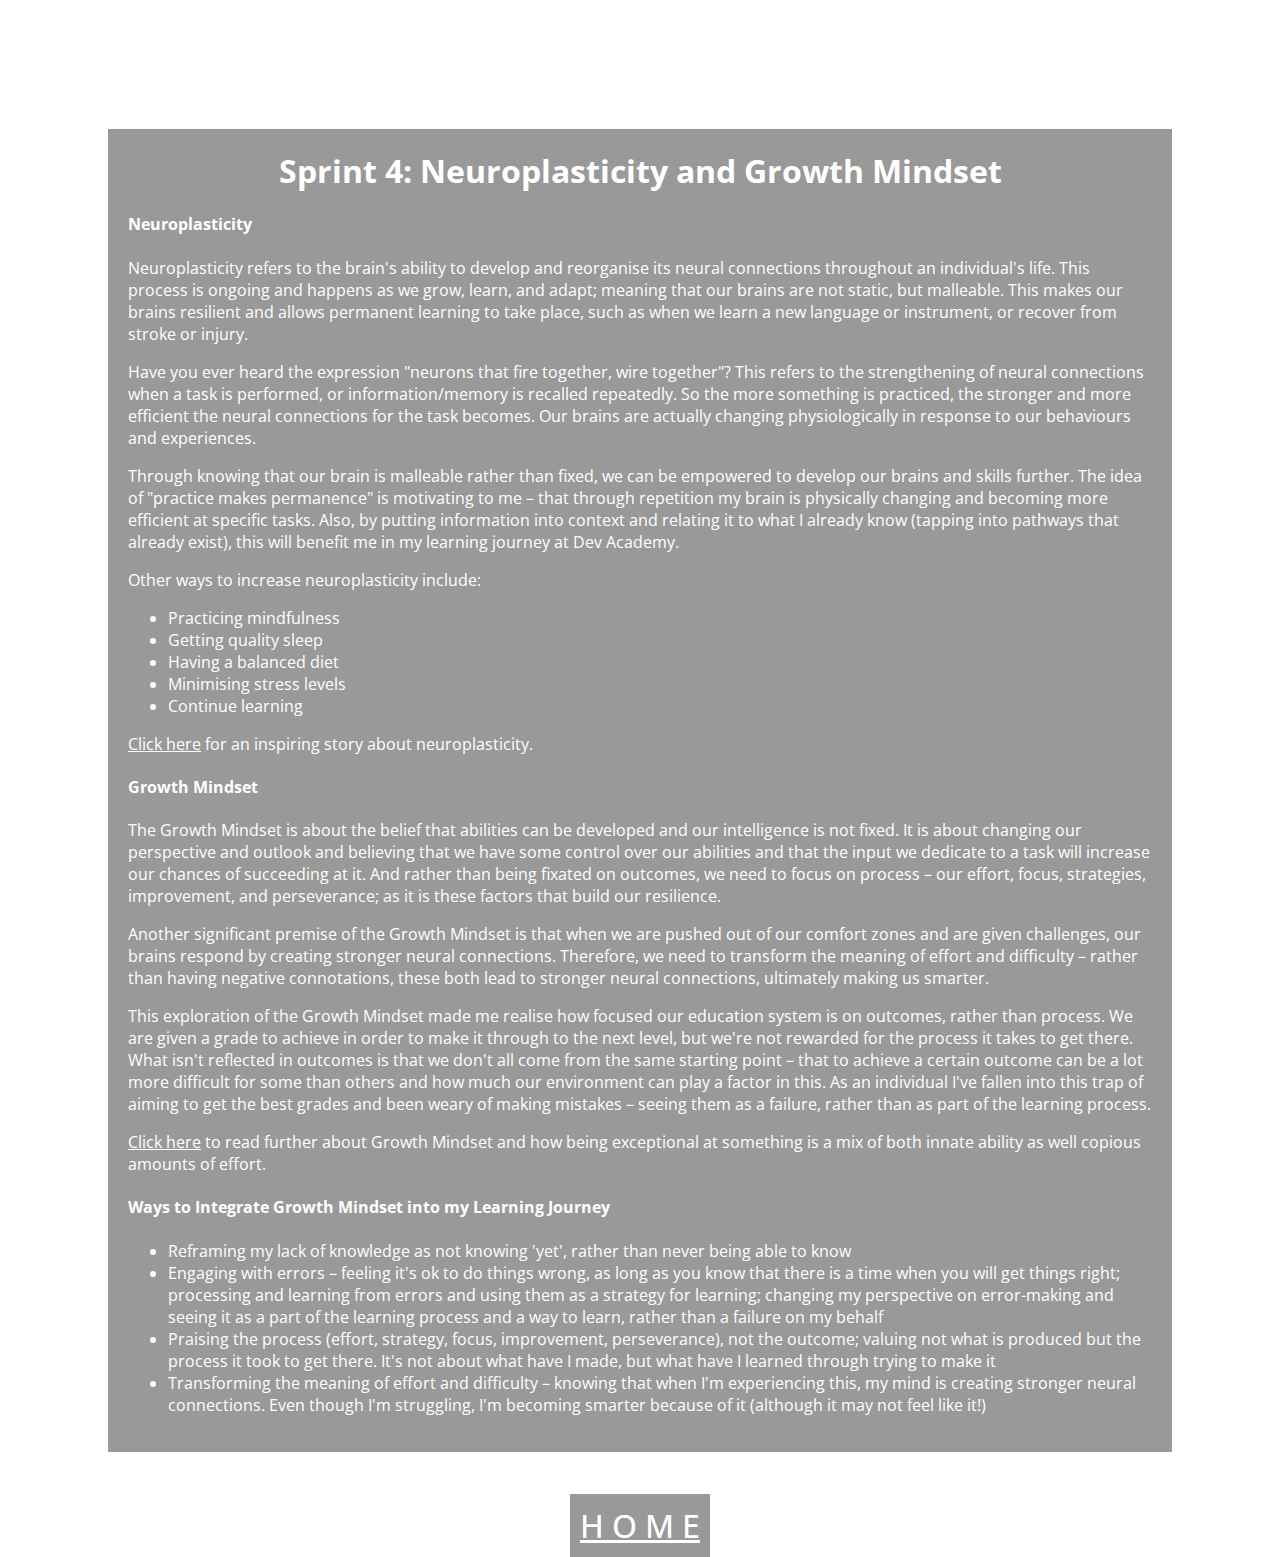
<file: blog/sprint4-cultural.html>
<!DOCTYPE html>
<html>

<head>
    <meta charset="utf-8">
    <meta http-equiv="X-UA-Compatible" content="IE=edge">
    <meta name="viewport" content="width=device-width, initial-scale=1">
    <title>Sprint 4 Cultural Blog Entry</title>
    <link href="../styles/blog-pages.css" rel="stylesheet" type="text/css">
    <link href="https://fonts.googleapis.com/css?family=Open+Sans" rel="stylesheet">
</head>

<body id="cultural-background">
    <h1>C U L T U R A L B L O G</h1>

    <div class="container">
        <h2>Sprint 4: Neuroplasticity and Growth Mindset</h2>

        <h4>Neuroplasticity</h4>

        <p>Neuroplasticity refers to the brain's ability to develop and reorganise its neural connections throughout an individual's life. This process is ongoing and happens as we grow, learn, and adapt; meaning that our brains are not static, but malleable. This makes our brains resilient and allows permanent learning to take place, such as when we learn a new language or instrument, or recover from stroke or injury.</p>

        <p>Have you ever heard the expression "neurons that fire together, wire together"? This refers to the strengthening of neural connections when a task is performed, or information/memory is recalled repeatedly. So the more something is practiced, the stronger and more efficient the neural connections for the task becomes. Our brains are actually changing physiologically in response to our behaviours and experiences.</p>

        <p>Through knowing that our brain is malleable rather than fixed, we can be empowered to develop our brains and skills further. The idea of "practice makes permanence" is motivating to me – that through repetition my brain is physically changing and becoming more efficient at specific tasks. Also, by putting information into context and relating it to what I already know (tapping into pathways that already exist), this will benefit me in my learning journey at Dev Academy.</p>

        <p>Other ways to increase neuroplasticity include:</p>
        <ul>
            <li>Practicing mindfulness</li>
            <li>Getting quality sleep</li>
            <li>Having a balanced diet</li>
            <li>Minimising stress levels</li>
            <li>Continue learning</li>
        </ul>

        <p><a href="https://www.youtube.com/watch?v=o0td5aw1KXA" target="_blank">Click here</a> for an inspiring story about neuroplasticity.</p>

        <h4>Growth Mindset</h4>
        
        <p>The Growth Mindset is about the belief that abilities can be developed and our intelligence is not fixed. It is about changing our perspective and outlook and believing that we have some control over our abilities and that the input we dedicate to a task will increase our chances of succeeding at it. And rather than being fixated on outcomes, we need to focus on process – our effort, focus, strategies, improvement, and perseverance; as it is these factors that build our resilience.</p>
        
        <p>Another significant premise of the Growth Mindset is that when we are pushed out of our comfort zones and are given challenges, our brains respond by creating stronger neural connections. Therefore, we need to transform the meaning of effort and difficulty – rather than having negative connotations, these both lead to stronger neural connections, ultimately making us smarter.</p>

        <p>This exploration of the Growth Mindset made me realise how focused our education system is on outcomes, rather than process. We are given a grade to achieve in order to make it through to the next level, but we're not rewarded for the process it takes to get there. What isn't reflected in outcomes is that we don't all come from the same starting point – that to achieve a certain outcome can be a lot more difficult for some than others and how much our environment can play a factor in this. As an individual I've fallen into this trap of aiming to get the best grades and been weary of making mistakes – seeing them as a failure, rather than as part of the learning process.</p>

        <p><a href="https://positivepsychologyprogram.com/growth-mindset-vs-fixed-mindset/" target="_blank">Click here</a> to read further about Growth Mindset and how being exceptional at something is a mix of both innate ability as well copious amounts of effort.</p>
        
        <h4>Ways to Integrate Growth Mindset into my Learning Journey</h4>
        <ul>
            <li>Reframing my lack of knowledge as not knowing 'yet', rather than never being able to know</li>
            <li>Engaging with errors – feeling it's ok to do things wrong, as long as you know that there is a time when you will get things right; processing and learning from errors and using them as a strategy for learning; changing my perspective on error-making and seeing it as a part of the learning process and a way to learn, rather than a failure on my behalf</li>
            <li>Praising the process (effort, strategy, focus, improvement, perseverance), not the outcome; valuing not what is produced but the process it took to get there. It's not about what have I made, but what have I learned through trying to make it</li>
            <li>Transforming the meaning of effort and difficulty – knowing that when I'm experiencing this, my mind is creating stronger neural connections. Even though I'm struggling, I'm becoming smarter because of it (although it may not feel like it!)</li>         
        </ul>

    </div>
    <br>
    <a href="../index.html"><button class="home-button" type=button>H O M E</button></a>

</body>

</html>
</file>
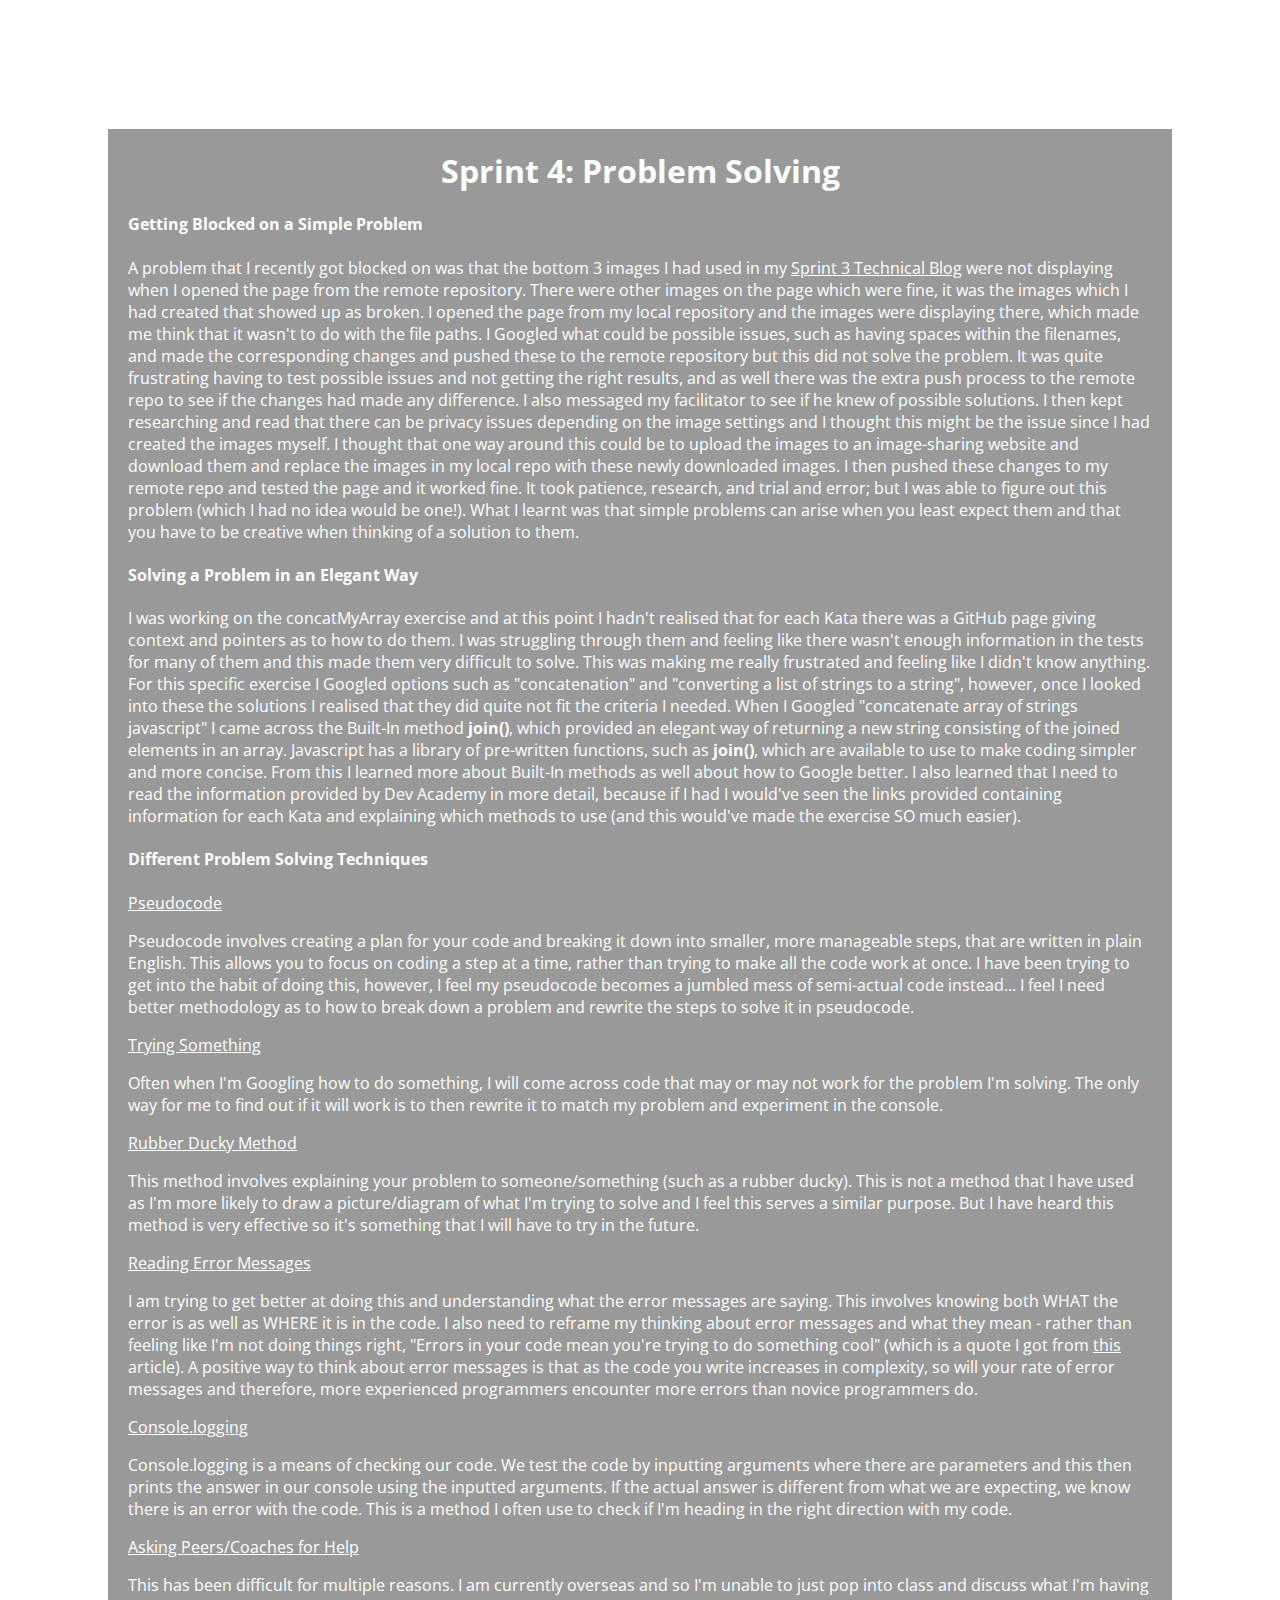
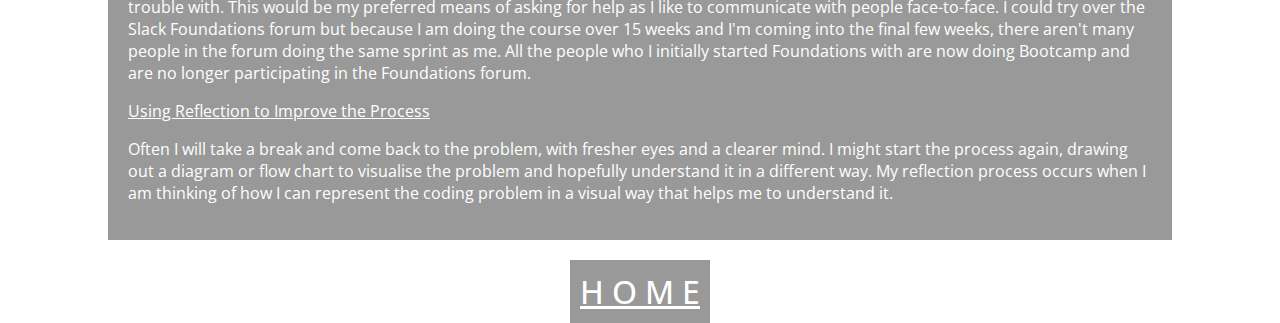
<file: blog/sprint4-technical.html>
<!DOCTYPE html>
<html>
<head>
    <meta charset="UTF-8">
    <meta name="viewport" content="width=device-width, initial-scale=1.0">
    <meta http-equiv="X-UA-Compatible" content="ie=edge">
    <link href="../styles/blog-pages.css" rel="stylesheet" type="text/css">
    <link href="https://fonts.googleapis.com/css?family=Open+Sans" rel="stylesheet">
    <title>Sprint 4 Technical Blog Entry</title>
</head>

<body id="technical-background">
    <h1>T E C H N I C A L B L O G</h1>
    <div class="container">
        <h2>Sprint 4: Problem Solving</h2>
        
        <div>
            <h4>Getting Blocked on a Simple Problem</h4>
            <p>
                A problem that I recently got blocked on was that the bottom 3 images I had used in my <a href="https://linh-pham-nz.github.io/blog/sprint3-technical.html" target="_blank">Sprint 3 Technical Blog</a> were not displaying when I opened the page from the remote repository. There were other images on the page which were fine, it was the images which I had created that showed up as broken. I opened the page from my local repository and the images were displaying there, which made me think that it wasn't to do with the file paths. I Googled what could be possible issues, such as having spaces within the filenames, and made the corresponding changes and pushed these to the remote repository but this did not solve the problem. It was quite frustrating having to test possible issues and not getting the right results, and as well there was the extra push process to the remote repo to see if the changes had made any difference. I also messaged my facilitator to see if he knew of possible solutions. I then kept researching and read that there can be privacy issues depending on the image settings and I thought this might be the issue since I had created the images myself. I thought that one way around this could be to upload the images to an image-sharing website and download them and replace the images in my local repo with these newly downloaded images. I then pushed these changes to my remote repo and tested the page and it worked fine. It took patience, research, and trial and error; but I was able to figure out this problem (which I had no idea would be one!). What I learnt was that simple problems can arise when you least expect them and that you have to be creative when thinking of a solution to them. 
            </p>                      
        </div>

        <div>
            <h4>Solving a Problem in an Elegant Way</h4>
            <p>
                I was working on the concatMyArray exercise and at this point I hadn't realised that for each Kata there was a GitHub page giving context and pointers as to how to do them. I was struggling through them and feeling like there wasn't enough information in the tests for many of them and this made them very difficult to solve. This was making me really frustrated and feeling like I didn't know anything. For this specific exercise I Googled options such as "concatenation" and "converting a list of strings to a string", however, once I looked into these the solutions I realised that they did quite not fit the criteria I needed. When I Googled "concatenate array of strings javascript" I came across the Built-In method <strong>join()</strong>, which provided an elegant way of returning a new string consisting of the joined elements in an array. Javascript has a library of pre-written functions, such as <strong>join()</strong>, which are available to use to make coding simpler and more concise. From this I learned more about Built-In methods as well about how to Google better. I also learned that I need to read the information provided by Dev Academy in more detail, because if I had I would've seen the links provided containing information for each Kata and explaining which methods to use (and this would've made the exercise SO much easier).     
            </p>        
        </div>

        <div>
            <h4>Different Problem Solving Techniques</h4>
            <p class="underline">Pseudocode</p>
            <p>
                Pseudocode involves creating a plan for your code and breaking it down into smaller, more manageable steps, that are written in plain English. This allows you to focus on coding a step at a time, rather than trying to make all the code work at once. I have been trying to get into the habit of doing this, however, I feel my pseudocode becomes a jumbled mess of semi-actual code instead... I feel I need better methodology as to how to break down a problem and rewrite the steps to solve it in pseudocode. 
            </p>

            <p class="underline">Trying Something</p>
            <p>
                Often when I'm Googling how to do something, I will come across code that may or may not work for the problem I'm solving. The only way for me to find out if it will work is to then rewrite it to match my problem and experiment in the console.
            </p>

            <p class="underline">Rubber Ducky Method</p>
            <p>
                This method involves explaining your problem to someone/something (such as a rubber ducky). This is not a method that I have used as I'm more likely to draw a picture/diagram of what I'm trying to solve and I feel this serves a similar purpose. But I have heard this method is very effective so it's something that I will have to try in the future.                
            </p>

            <p class="underline">Reading Error Messages</p>
            <p>
                I am trying to get better at doing this and understanding what the error messages are saying. This involves knowing both WHAT the error is as well as WHERE it is in the code. I also need to reframe my thinking about error messages and what they mean - rather than feeling like I'm not doing things right, "Errors in your code mean you're trying to do something cool" (which is a quote I got from <a href="https://news.codecademy.com/errors-in-code-think-differently/" target="_blank">this</a> article). A positive way to think about error messages is that as the code you write increases in complexity, so will your rate of error messages and therefore, more experienced programmers encounter more errors than novice programmers do. 
            </p>

            <p class="underline">Console.logging</p>
            <p>
               Console.logging is a means of checking our code. We test the code by inputting arguments where there are parameters and this then prints the answer in our console using the inputted arguments. If the actual answer is different from what we are expecting, we know there is an error with the code. This is a method I often use to check if I'm heading in the right direction with my code.
            </p>

            <p class="underline">Asking Peers/Coaches for Help</p>
            <p>
                This has been difficult for multiple reasons. I am currently overseas and so I'm unable to just pop into class and discuss what I'm having trouble with. This would be my preferred means of asking for help as I like to communicate with people face-to-face. I could try over the Slack Foundations forum but because I am doing the course over 15 weeks and I'm coming into the final few weeks, there aren't many people in the forum doing the same sprint as me. All the people who I initially started Foundations with are now doing Bootcamp and are no longer participating in the Foundations forum. 
            </p>

            <p class="underline">Using Reflection to Improve the Process</p>
            <p>
                Often I will take a break and come back to the problem, with fresher eyes and a clearer mind. I might start the process again, drawing out a diagram or flow chart to visualise the problem and hopefully understand it in a different way. My reflection process occurs when I am thinking of how I can represent the coding problem in a visual way that helps me to understand it. 
            </p>
             
        </div>
    </div>

    <a href="../index.html"><button class="home-button clear" type=button>H O M E</button></a>

</body>

</html>
</file>
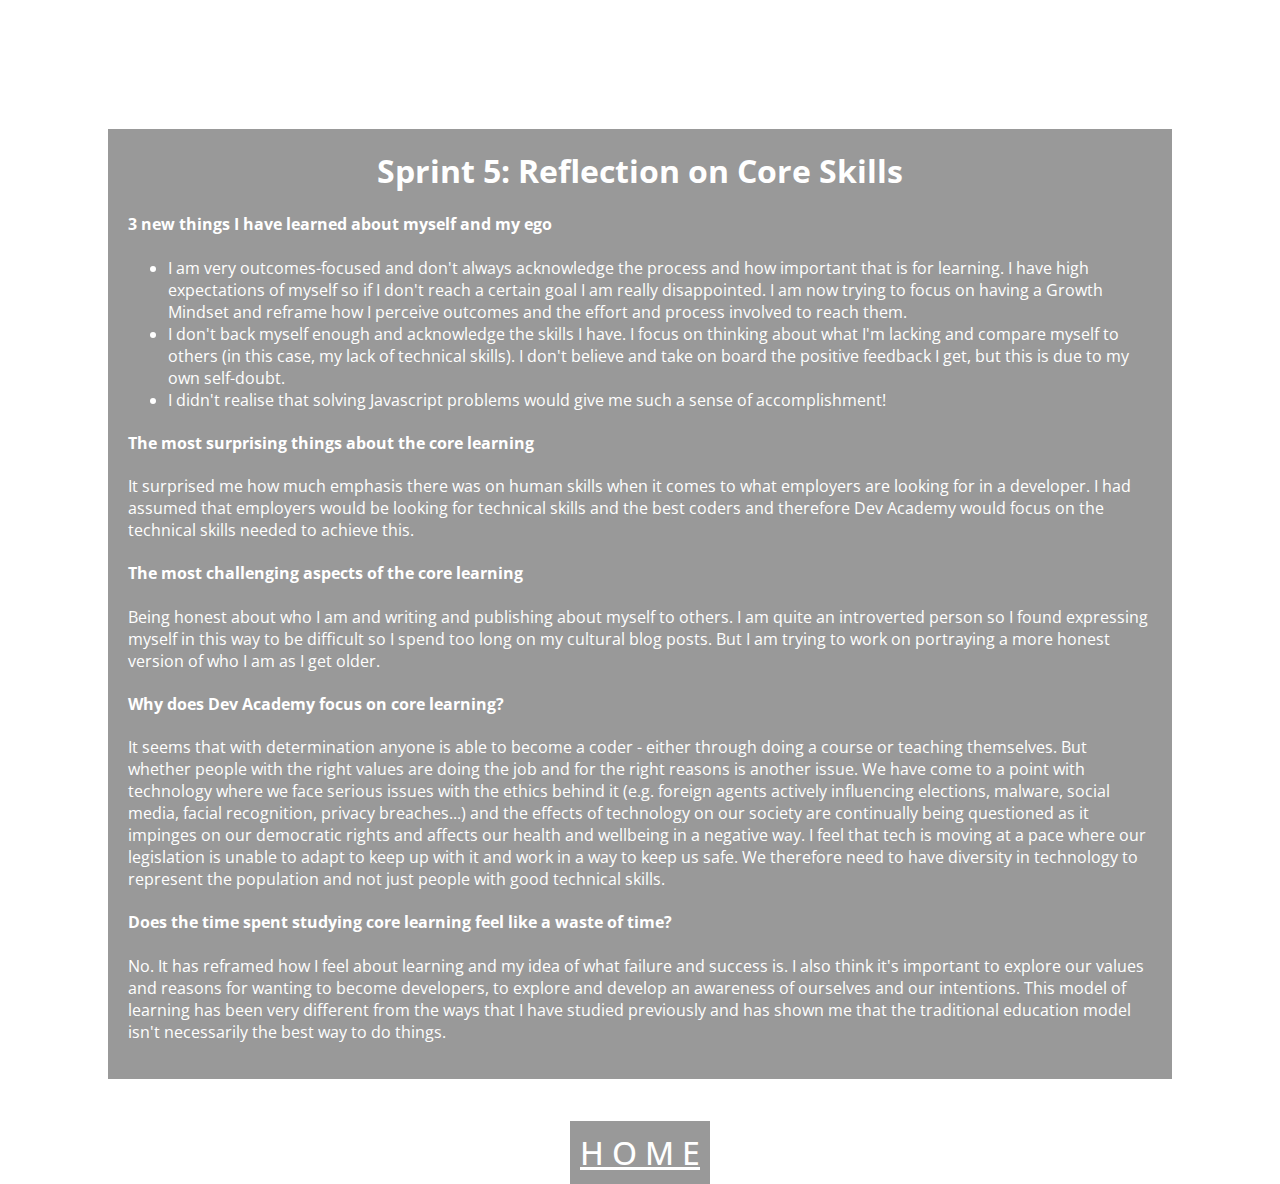
<file: blog/sprint5-cultural.html>
<!DOCTYPE html>
<html>

<head>
    <meta charset="utf-8">
    <meta http-equiv="X-UA-Compatible" content="IE=edge">
    <meta name="viewport" content="width=device-width, initial-scale=1">
    <title>Sprint 5 Cultural Blog Entry</title>
    <link href="../styles/blog-pages.css" rel="stylesheet" type="text/css">
    <link href="https://fonts.googleapis.com/css?family=Open+Sans" rel="stylesheet">
</head>

<body id="cultural-background">
    <h1>C U L T U R A L B L O G</h1>

    <div class="container">
        <h2>Sprint 5: Reflection on Core Skills</h2>

        <h4>3 new things I have learned about myself and my ego</h4>
        <p>
            <ul>
                <li>I am very outcomes-focused and don't always acknowledge the process and how important that is for learning. I have high expectations of myself so if I don't reach a certain goal I am really disappointed. I am now trying to focus on having a Growth Mindset and reframe how I perceive outcomes and the effort and process involved to reach them.</li>
                <li>I don't back myself enough and acknowledge the skills I have. I focus on thinking about what I'm lacking and compare myself to others (in this case, my lack of technical skills). I don't believe and take on board the positive feedback I get, but this is due to my own self-doubt.</li>
                <li>I didn't realise that solving Javascript problems would give me such a sense of accomplishment!</li>
            </ul>
        </p>

        <h4>The most surprising things about the core learning</h4>
        <p>
            It surprised me how much emphasis there was on human skills when it comes to what employers are looking for in a developer. I had assumed that employers would be looking for technical skills and the best coders and therefore Dev Academy would focus on the technical skills needed to achieve this. 
        </p>

        <h4>The most challenging aspects of the core learning</h4>
        <p>
            Being honest about who I am and writing and publishing about myself to others. I am quite an introverted person so I found expressing myself in this way to be difficult so I spend too long on my cultural blog posts. But I am trying to work on portraying a more honest version of who I am as I get older. 
        </p>
        
        <h4>Why does Dev Academy focus on core learning?</h4>
        <p>
            It seems that with determination anyone is able to become a coder - either through doing a course or teaching themselves. But whether people with the right values are doing the job and for the right reasons is another issue. We have come to a point with technology where we face serious issues with the ethics behind it (e.g. foreign agents actively influencing elections, malware, social media, facial recognition, privacy breaches...) and the effects of technology on our society are continually being questioned as it impinges on our democratic rights and affects our health and wellbeing in a negative way. I feel that tech is moving at a pace where our legislation is unable to adapt to keep up with it and work in a way to keep us safe. We therefore need to have diversity in technology to represent the population and not just people with good technical skills. 
        </p>
        
        <h4>Does the time spent studying core learning feel like a waste of time?</h4>
        <p>
            No. It has reframed how I feel about learning and my idea of what failure and success is. I also think it's important to explore our values and reasons for wanting to become developers, to explore and develop an awareness of ourselves and our intentions. This model of learning has been very different from the ways that I have studied previously and has shown me that the traditional education model isn't necessarily the best way to do things. 
        </p>

        
    </div>
    <br>
    <a href="../index.html"><button class="home-button" type=button>H O M E</button></a>

</body>

</html>
</file>
<file: styles/blog-pages.css>
body {
    font-family: 'Open Sans', sans-serif;
    color: white;
}

#cultural-background {
    background: url(http://source.unsplash.com/JF4o7WErDn8);
    background-size: cover;
    background-repeat: no-repeat;
    background-attachment: fixed;
    height: 500px;
}

#technical-background {
    background: url(http://source.unsplash.com/FO7JIlwjOtU);
    background-size: cover;
    background-repeat: no-repeat;
    background-attachment: fixed;
    height: 500px;
}

#about-me-background {
    background: url(http://source.unsplash.com/C9k1LfbM23M);
    background-size: cover;
    background-repeat: no-repeat;
    background-attachment: fixed;
    height: 500px;
}

.container {
    background: rgba(0, 0, 0, 0.4);
    margin: 0px 100px 0px 100px;
    padding: 20px 20px 20px 20px;
}

h1 {
    text-align: center;
    font-size: 5em;
    font-weight: 700;  
    margin: 10px 0px 10px 0px;
}

h2 {
    text-align: center;
    font-size: 2em;
    margin: 0px;
}

a {
    color: white;
}

a:visited {
    color: white;
}

.underline {
    text-decoration: underline;
}

.home-button {
    display: block;
    border: 0;
    padding: 10px 10px;
    margin: 20px auto;
    font-family: 'Open Sans', sans-serif;
    font-size: 2em;
    font-weight: 500;
    text-align: center;
    color: white;
    background-color:  rgba(0, 0, 0, 0.4)
}

#box-model {
    height: 300px;
    margin: 25px;
    float: right;
}

#DOM {
    padding: 5px;
    height: 300px;
    border: solid; 2px; white;
    margin: 10px;
    float: right;
    background-color:  rgba(0, 0, 0, 0.4)
}

#DOM2 {
    display: block;
    margin: auto
}

#arrays {
    margin: 10px;
    float: right;
}
</file>
<file: styles/cultural-blog.css>
body {
    background-size: cover;
    background-repeat: no-repeat;
    background-attachment: fixed;
    height: 500px;
    font-family: 'Open Sans', sans-serif;
    color: white;
}

#cultural-background {
    background: url(http://source.unsplash.com/JF4o7WErDn8);
    background-size: cover;
    background-repeat: no-repeat;
    background-attachment: fixed;
    height: 500px;
}

#technical-background {
    background: url(http://source.unsplash.com/FO7JIlwjOtU);
    background-size: cover;
    background-repeat: no-repeat;
    background-attachment: fixed;
    height: 500px;
}

#about-me-background {
    background: url(http://source.unsplash.com/C9k1LfbM23M);
    background-size: cover;
    background-repeat: no-repeat;
    background-attachment: fixed;
    height: 500px;
}

.container {
    background: rgba(0, 0, 0, 0.4);
    margin: 0px 100px 0px 100px;
    padding: 20px 20px 20px 20px;
}

h1 {
    text-align: center;
    font-size: 5em;
    font-weight: 700;  
    margin: 10px 0px 10px 0px;
}

h2 {
    text-align: center;
    font-size: 2em;
    margin: 0px;
}

.center-div {
    text-align: center;
    padding: 0;
}

.home-button {
    align-self: center;
    border: 0;
    padding: 10px 10px;
    margin: 20px auto;
    font-family: 'Open Sans', sans-serif;
    font-size: 2em;
    font-weight: 500;
    text-align: center;
    color: white;
    background-color:  rgba(0, 0, 0, 0.4)
}
</file>
